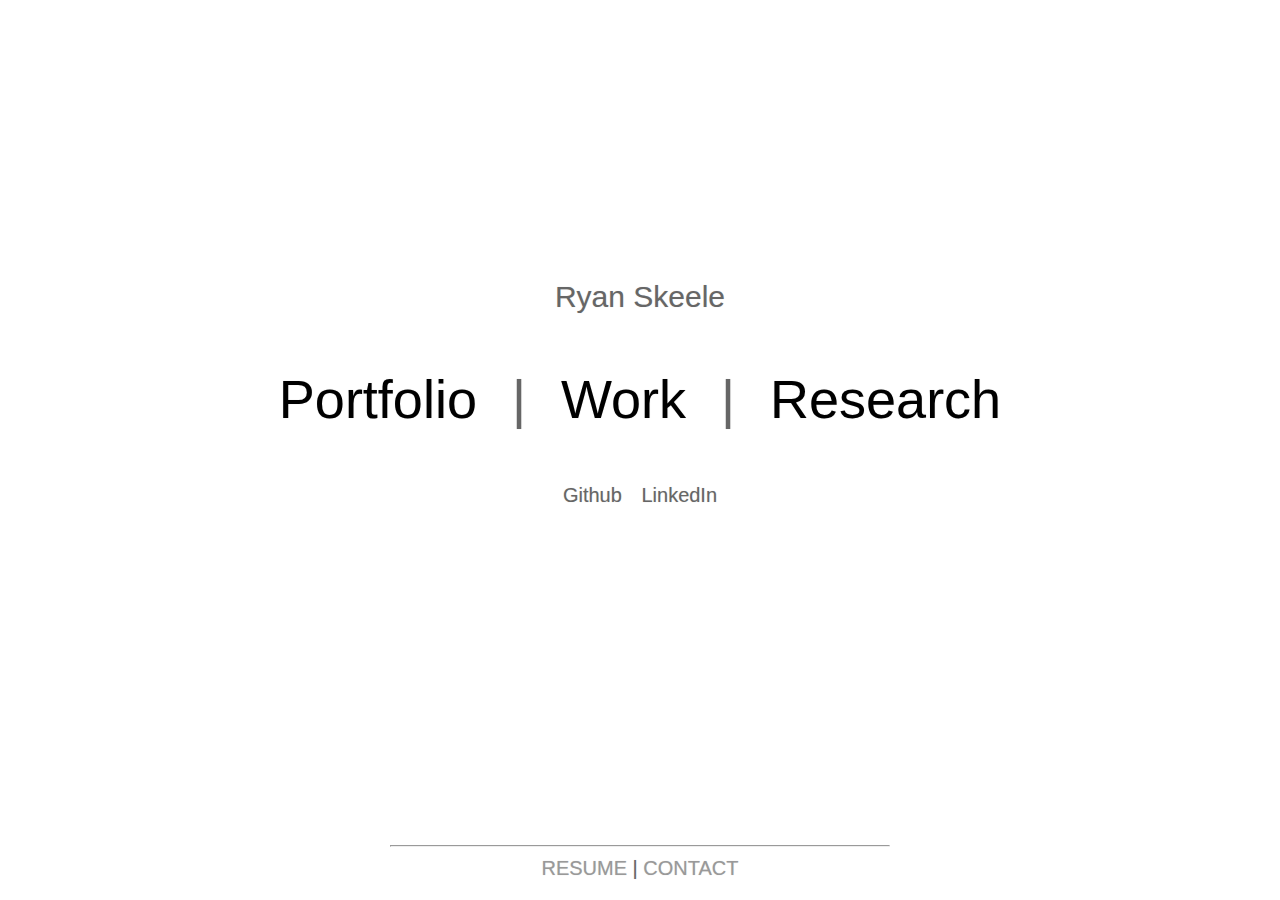
<file: index.html>
<html>

<head>
<title> Ryan Skeele</title>
<link rel="stylesheet" href="css/index.css" >
<link rel="shortcut icon" type="image/x-icon" href="favicon.ico" />
</head>

<body>

<div class="block">
  <p id="name"><a href="projects/about.html" class="titlelink"</a>Ryan Skeele</p>

  <p id="projlist">
    <a href="projects/project.html">Portfolio</a> |
    <a href="projects/work.html">Work</a> |
    <a href="projects/research.html">Research</a>
  </p>

  <p id="slogan"> <a href="https://www.github.com/skeel3r" class="sublink">Github<a> <a href="https://www.linkedin.com/in/ryan-skeele-13067466" class="sublink">LinkedIn</a></p>

  <div class="subblock">
  </div>
</div>

<div id="footer">
	<hr>
	<a href="projects/resume.html">RESUME</a> | 
	<a href="projects/contact.html">CONTACT</a>
</div>
</html>
</file>
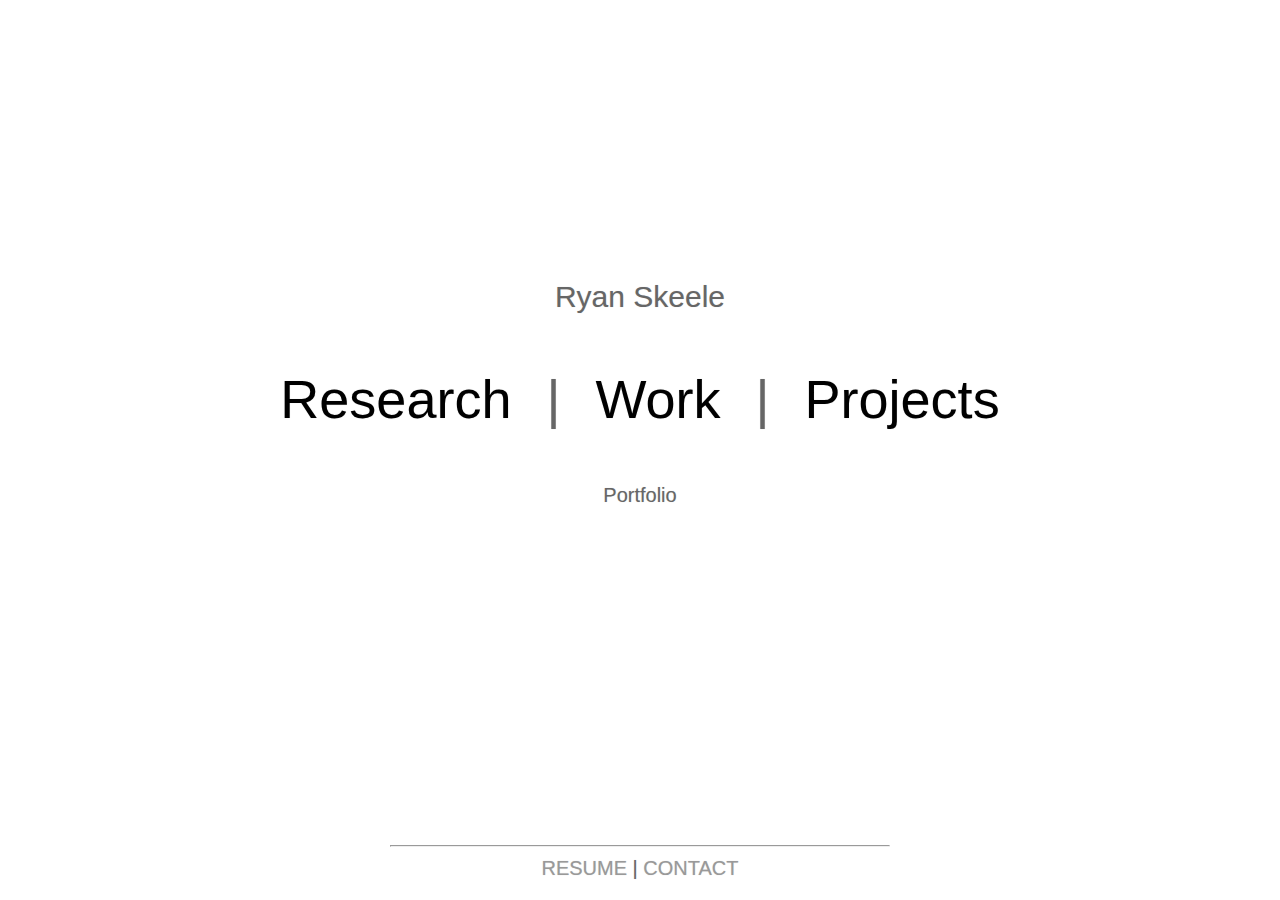
<file: portfolio.html>
<html>

<head>
<title>RS-Projects</title>
<link rel="stylesheet" href="css/index.css" >
<link rel="shortcut icon" type="image/x-icon" href="favicon.ico" />
</head>

<body>
<div class="block">
  <p id="name">Ryan Skeele</p>

  <p id="projlist">
     <a href="projects/research.html">Research</a>   |
     <a href="https://www.spectrumgeomatix.com">Work</a>   |
     <a href="projects/project.html">Projects</a>

  </p>

  <p id="slogan">Portfolio</p>

  <div class="subblock">
  </div>
</div>

<div id="footer">
	<hr>
	<a href="resume_2015.pdf">RESUME</a> | 
	<a href="business_card.pdf">CONTACT</a>
</div>
</html>
</file>
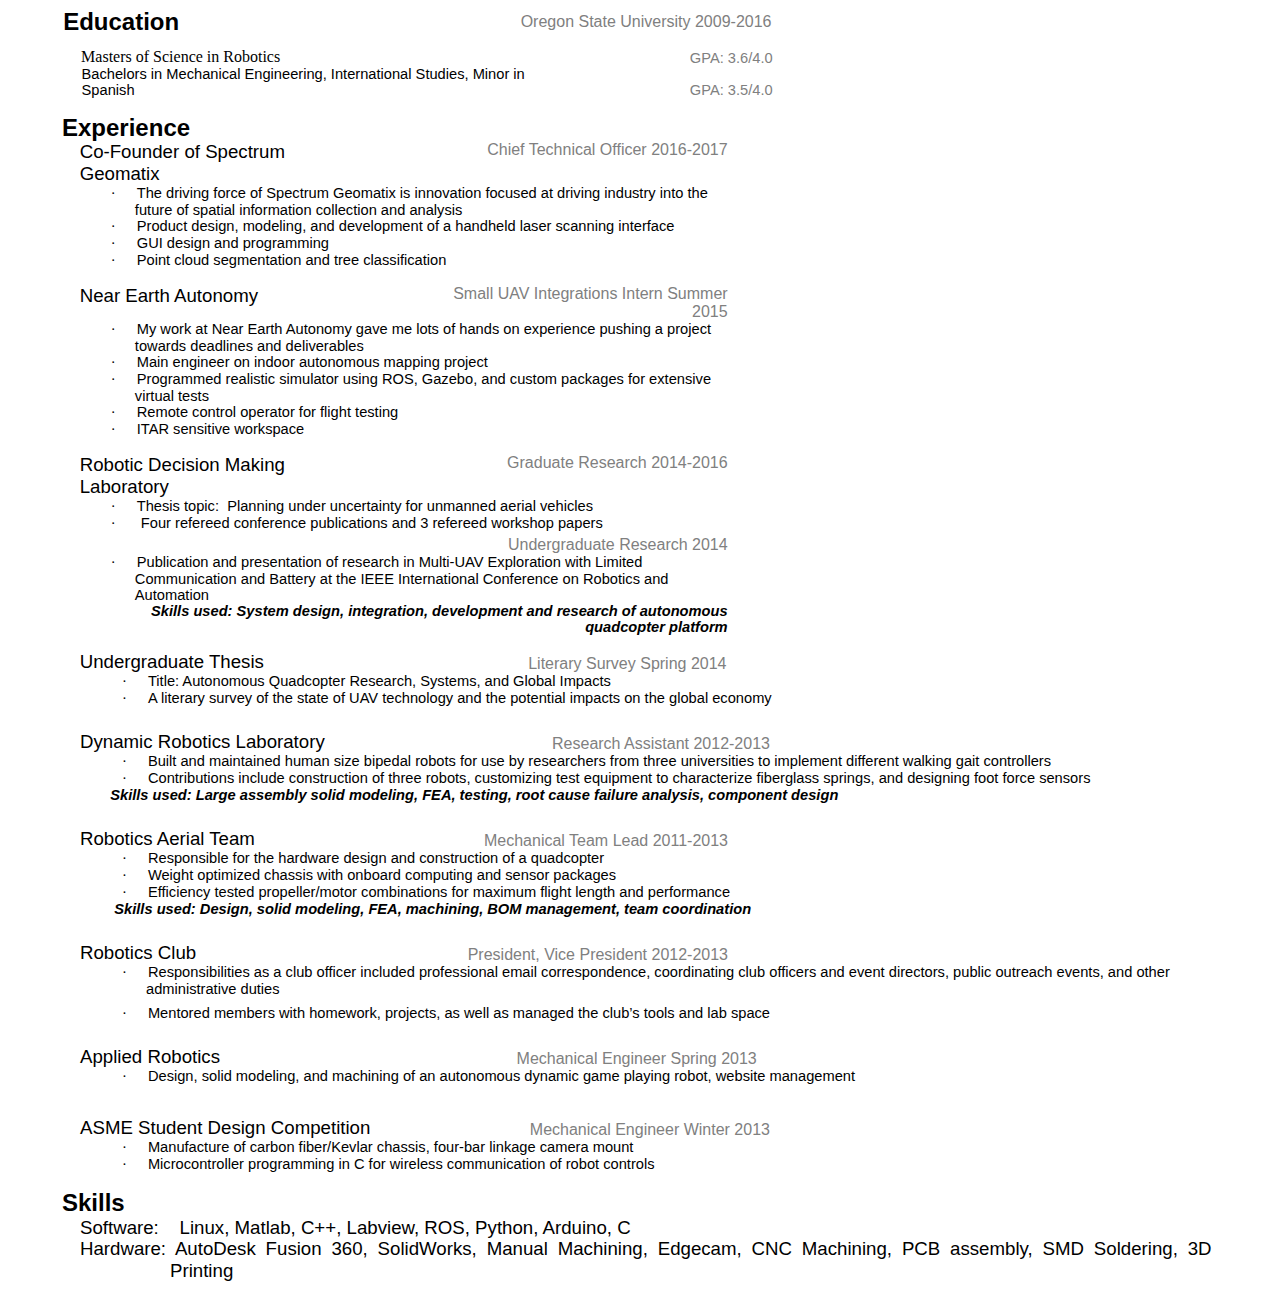
<file: resume_2017.htm>
<html xmlns:v="urn:schemas-microsoft-com:vml"
xmlns:o="urn:schemas-microsoft-com:office:office"
xmlns:w="urn:schemas-microsoft-com:office:word"
xmlns:m="http://schemas.microsoft.com/office/2004/12/omml"
xmlns="http://www.w3.org/TR/REC-html40">

<head>
<meta http-equiv=Content-Type content="text/html; charset=windows-1252">
<meta name=ProgId content=Word.Document>
<meta name=Generator content="Microsoft Word 15">
<meta name=Originator content="Microsoft Word 15">
<link rel=File-List href="resume_2017_files/filelist.xml">
<!--[if gte mso 9]><xml>
 <o:DocumentProperties>
  <o:Author>DRL-DaVinci</o:Author>
  <o:Template>Normal</o:Template>
  <o:LastAuthor>Skeele, Ryan Covey</o:LastAuthor>
  <o:Revision>3</o:Revision>
  <o:TotalTime>30</o:TotalTime>
  <o:LastPrinted>2017-04-13T09:36:00Z</o:LastPrinted>
  <o:Created>2017-04-13T09:37:00Z</o:Created>
  <o:LastSaved>2017-04-13T09:38:00Z</o:LastSaved>
  <o:Pages>2</o:Pages>
  <o:Words>508</o:Words>
  <o:Characters>2898</o:Characters>
  <o:Company>Hewlett-Packard</o:Company>
  <o:Lines>24</o:Lines>
  <o:Paragraphs>6</o:Paragraphs>
  <o:CharactersWithSpaces>3400</o:CharactersWithSpaces>
  <o:Version>16.00</o:Version>
 </o:DocumentProperties>
 <o:OfficeDocumentSettings>
  <o:AllowPNG/>
 </o:OfficeDocumentSettings>
</xml><![endif]-->
<link rel=dataStoreItem href="resume_2017_files/item0007.xml"
target="resume_2017_files/props008.xml">
<link rel=themeData href="resume_2017_files/themedata.thmx">
<link rel=colorSchemeMapping href="resume_2017_files/colorschememapping.xml">
<!--[if gte mso 9]><xml>
 <w:WordDocument>
  <w:View>Print</w:View>
  <w:Zoom>70</w:Zoom>
  <w:SpellingState>Clean</w:SpellingState>
  <w:GrammarState>Clean</w:GrammarState>
  <w:TrackMoves>false</w:TrackMoves>
  <w:TrackFormatting/>
  <w:PunctuationKerning/>
  <w:DrawingGridHorizontalSpacing>6 pt</w:DrawingGridHorizontalSpacing>
  <w:DisplayHorizontalDrawingGridEvery>2</w:DisplayHorizontalDrawingGridEvery>
  <w:DisplayVerticalDrawingGridEvery>2</w:DisplayVerticalDrawingGridEvery>
  <w:ValidateAgainstSchemas/>
  <w:SaveIfXMLInvalid>false</w:SaveIfXMLInvalid>
  <w:IgnoreMixedContent>false</w:IgnoreMixedContent>
  <w:AlwaysShowPlaceholderText>false</w:AlwaysShowPlaceholderText>
  <w:DoNotPromoteQF/>
  <w:LidThemeOther>EN-US</w:LidThemeOther>
  <w:LidThemeAsian>X-NONE</w:LidThemeAsian>
  <w:LidThemeComplexScript>X-NONE</w:LidThemeComplexScript>
  <w:Compatibility>
   <w:BreakWrappedTables/>
   <w:SnapToGridInCell/>
   <w:WrapTextWithPunct/>
   <w:UseAsianBreakRules/>
   <w:DontGrowAutofit/>
   <w:SplitPgBreakAndParaMark/>
   <w:EnableOpenTypeKerning/>
   <w:DontFlipMirrorIndents/>
   <w:OverrideTableStyleHps/>
  </w:Compatibility>
  <m:mathPr>
   <m:mathFont m:val="Cambria Math"/>
   <m:brkBin m:val="before"/>
   <m:brkBinSub m:val="&#45;-"/>
   <m:smallFrac m:val="off"/>
   <m:dispDef/>
   <m:lMargin m:val="0"/>
   <m:rMargin m:val="0"/>
   <m:defJc m:val="centerGroup"/>
   <m:wrapIndent m:val="1440"/>
   <m:intLim m:val="subSup"/>
   <m:naryLim m:val="undOvr"/>
  </m:mathPr></w:WordDocument>
</xml><![endif]--><!--[if gte mso 9]><xml>
 <w:LatentStyles DefLockedState="false" DefUnhideWhenUsed="false"
  DefSemiHidden="false" DefQFormat="false" DefPriority="99"
  LatentStyleCount="374">
  <w:LsdException Locked="false" Priority="0" QFormat="true" Name="Normal"/>
  <w:LsdException Locked="false" Priority="9" QFormat="true" Name="heading 1"/>
  <w:LsdException Locked="false" Priority="9" SemiHidden="true"
   UnhideWhenUsed="true" QFormat="true" Name="heading 2"/>
  <w:LsdException Locked="false" Priority="9" SemiHidden="true"
   UnhideWhenUsed="true" QFormat="true" Name="heading 3"/>
  <w:LsdException Locked="false" Priority="9" SemiHidden="true"
   UnhideWhenUsed="true" QFormat="true" Name="heading 4"/>
  <w:LsdException Locked="false" Priority="9" SemiHidden="true"
   UnhideWhenUsed="true" QFormat="true" Name="heading 5"/>
  <w:LsdException Locked="false" Priority="9" SemiHidden="true"
   UnhideWhenUsed="true" QFormat="true" Name="heading 6"/>
  <w:LsdException Locked="false" Priority="9" SemiHidden="true"
   UnhideWhenUsed="true" QFormat="true" Name="heading 7"/>
  <w:LsdException Locked="false" Priority="9" SemiHidden="true"
   UnhideWhenUsed="true" QFormat="true" Name="heading 8"/>
  <w:LsdException Locked="false" Priority="9" SemiHidden="true"
   UnhideWhenUsed="true" QFormat="true" Name="heading 9"/>
  <w:LsdException Locked="false" SemiHidden="true" UnhideWhenUsed="true"
   Name="index 1"/>
  <w:LsdException Locked="false" SemiHidden="true" UnhideWhenUsed="true"
   Name="index 2"/>
  <w:LsdException Locked="false" SemiHidden="true" UnhideWhenUsed="true"
   Name="index 3"/>
  <w:LsdException Locked="false" SemiHidden="true" UnhideWhenUsed="true"
   Name="index 4"/>
  <w:LsdException Locked="false" SemiHidden="true" UnhideWhenUsed="true"
   Name="index 5"/>
  <w:LsdException Locked="false" SemiHidden="true" UnhideWhenUsed="true"
   Name="index 6"/>
  <w:LsdException Locked="false" SemiHidden="true" UnhideWhenUsed="true"
   Name="index 7"/>
  <w:LsdException Locked="false" SemiHidden="true" UnhideWhenUsed="true"
   Name="index 8"/>
  <w:LsdException Locked="false" SemiHidden="true" UnhideWhenUsed="true"
   Name="index 9"/>
  <w:LsdException Locked="false" Priority="39" SemiHidden="true"
   UnhideWhenUsed="true" Name="toc 1"/>
  <w:LsdException Locked="false" Priority="39" SemiHidden="true"
   UnhideWhenUsed="true" Name="toc 2"/>
  <w:LsdException Locked="false" Priority="39" SemiHidden="true"
   UnhideWhenUsed="true" Name="toc 3"/>
  <w:LsdException Locked="false" Priority="39" SemiHidden="true"
   UnhideWhenUsed="true" Name="toc 4"/>
  <w:LsdException Locked="false" Priority="39" SemiHidden="true"
   UnhideWhenUsed="true" Name="toc 5"/>
  <w:LsdException Locked="false" Priority="39" SemiHidden="true"
   UnhideWhenUsed="true" Name="toc 6"/>
  <w:LsdException Locked="false" Priority="39" SemiHidden="true"
   UnhideWhenUsed="true" Name="toc 7"/>
  <w:LsdException Locked="false" Priority="39" SemiHidden="true"
   UnhideWhenUsed="true" Name="toc 8"/>
  <w:LsdException Locked="false" Priority="39" SemiHidden="true"
   UnhideWhenUsed="true" Name="toc 9"/>
  <w:LsdException Locked="false" SemiHidden="true" UnhideWhenUsed="true"
   Name="Normal Indent"/>
  <w:LsdException Locked="false" SemiHidden="true" UnhideWhenUsed="true"
   Name="footnote text"/>
  <w:LsdException Locked="false" SemiHidden="true" UnhideWhenUsed="true"
   Name="annotation text"/>
  <w:LsdException Locked="false" SemiHidden="true" UnhideWhenUsed="true"
   Name="header"/>
  <w:LsdException Locked="false" SemiHidden="true" UnhideWhenUsed="true"
   Name="footer"/>
  <w:LsdException Locked="false" SemiHidden="true" UnhideWhenUsed="true"
   Name="index heading"/>
  <w:LsdException Locked="false" Priority="35" SemiHidden="true"
   UnhideWhenUsed="true" QFormat="true" Name="caption"/>
  <w:LsdException Locked="false" SemiHidden="true" UnhideWhenUsed="true"
   Name="table of figures"/>
  <w:LsdException Locked="false" SemiHidden="true" UnhideWhenUsed="true"
   Name="envelope address"/>
  <w:LsdException Locked="false" SemiHidden="true" UnhideWhenUsed="true"
   Name="envelope return"/>
  <w:LsdException Locked="false" SemiHidden="true" UnhideWhenUsed="true"
   Name="footnote reference"/>
  <w:LsdException Locked="false" SemiHidden="true" UnhideWhenUsed="true"
   Name="annotation reference"/>
  <w:LsdException Locked="false" SemiHidden="true" UnhideWhenUsed="true"
   Name="line number"/>
  <w:LsdException Locked="false" SemiHidden="true" UnhideWhenUsed="true"
   Name="page number"/>
  <w:LsdException Locked="false" SemiHidden="true" UnhideWhenUsed="true"
   Name="endnote reference"/>
  <w:LsdException Locked="false" SemiHidden="true" UnhideWhenUsed="true"
   Name="endnote text"/>
  <w:LsdException Locked="false" SemiHidden="true" UnhideWhenUsed="true"
   Name="table of authorities"/>
  <w:LsdException Locked="false" SemiHidden="true" UnhideWhenUsed="true"
   Name="macro"/>
  <w:LsdException Locked="false" SemiHidden="true" UnhideWhenUsed="true"
   Name="toa heading"/>
  <w:LsdException Locked="false" SemiHidden="true" UnhideWhenUsed="true"
   Name="List"/>
  <w:LsdException Locked="false" SemiHidden="true" UnhideWhenUsed="true"
   Name="List Bullet"/>
  <w:LsdException Locked="false" SemiHidden="true" UnhideWhenUsed="true"
   Name="List Number"/>
  <w:LsdException Locked="false" SemiHidden="true" UnhideWhenUsed="true"
   Name="List 2"/>
  <w:LsdException Locked="false" SemiHidden="true" UnhideWhenUsed="true"
   Name="List 3"/>
  <w:LsdException Locked="false" SemiHidden="true" UnhideWhenUsed="true"
   Name="List 4"/>
  <w:LsdException Locked="false" SemiHidden="true" UnhideWhenUsed="true"
   Name="List 5"/>
  <w:LsdException Locked="false" SemiHidden="true" UnhideWhenUsed="true"
   Name="List Bullet 2"/>
  <w:LsdException Locked="false" SemiHidden="true" UnhideWhenUsed="true"
   Name="List Bullet 3"/>
  <w:LsdException Locked="false" SemiHidden="true" UnhideWhenUsed="true"
   Name="List Bullet 4"/>
  <w:LsdException Locked="false" SemiHidden="true" UnhideWhenUsed="true"
   Name="List Bullet 5"/>
  <w:LsdException Locked="false" SemiHidden="true" UnhideWhenUsed="true"
   Name="List Number 2"/>
  <w:LsdException Locked="false" SemiHidden="true" UnhideWhenUsed="true"
   Name="List Number 3"/>
  <w:LsdException Locked="false" SemiHidden="true" UnhideWhenUsed="true"
   Name="List Number 4"/>
  <w:LsdException Locked="false" SemiHidden="true" UnhideWhenUsed="true"
   Name="List Number 5"/>
  <w:LsdException Locked="false" Priority="10" QFormat="true" Name="Title"/>
  <w:LsdException Locked="false" SemiHidden="true" UnhideWhenUsed="true"
   Name="Closing"/>
  <w:LsdException Locked="false" SemiHidden="true" UnhideWhenUsed="true"
   Name="Signature"/>
  <w:LsdException Locked="false" Priority="1" SemiHidden="true"
   UnhideWhenUsed="true" Name="Default Paragraph Font"/>
  <w:LsdException Locked="false" SemiHidden="true" UnhideWhenUsed="true"
   Name="Body Text"/>
  <w:LsdException Locked="false" SemiHidden="true" UnhideWhenUsed="true"
   Name="Body Text Indent"/>
  <w:LsdException Locked="false" SemiHidden="true" UnhideWhenUsed="true"
   Name="List Continue"/>
  <w:LsdException Locked="false" SemiHidden="true" UnhideWhenUsed="true"
   Name="List Continue 2"/>
  <w:LsdException Locked="false" SemiHidden="true" UnhideWhenUsed="true"
   Name="List Continue 3"/>
  <w:LsdException Locked="false" SemiHidden="true" UnhideWhenUsed="true"
   Name="List Continue 4"/>
  <w:LsdException Locked="false" SemiHidden="true" UnhideWhenUsed="true"
   Name="List Continue 5"/>
  <w:LsdException Locked="false" SemiHidden="true" UnhideWhenUsed="true"
   Name="Message Header"/>
  <w:LsdException Locked="false" Priority="11" QFormat="true" Name="Subtitle"/>
  <w:LsdException Locked="false" SemiHidden="true" UnhideWhenUsed="true"
   Name="Salutation"/>
  <w:LsdException Locked="false" SemiHidden="true" UnhideWhenUsed="true"
   Name="Date"/>
  <w:LsdException Locked="false" SemiHidden="true" UnhideWhenUsed="true"
   Name="Body Text First Indent"/>
  <w:LsdException Locked="false" SemiHidden="true" UnhideWhenUsed="true"
   Name="Body Text First Indent 2"/>
  <w:LsdException Locked="false" SemiHidden="true" UnhideWhenUsed="true"
   Name="Note Heading"/>
  <w:LsdException Locked="false" SemiHidden="true" UnhideWhenUsed="true"
   Name="Body Text 2"/>
  <w:LsdException Locked="false" SemiHidden="true" UnhideWhenUsed="true"
   Name="Body Text 3"/>
  <w:LsdException Locked="false" SemiHidden="true" UnhideWhenUsed="true"
   Name="Body Text Indent 2"/>
  <w:LsdException Locked="false" SemiHidden="true" UnhideWhenUsed="true"
   Name="Body Text Indent 3"/>
  <w:LsdException Locked="false" SemiHidden="true" UnhideWhenUsed="true"
   Name="Block Text"/>
  <w:LsdException Locked="false" SemiHidden="true" UnhideWhenUsed="true"
   Name="Hyperlink"/>
  <w:LsdException Locked="false" SemiHidden="true" UnhideWhenUsed="true"
   Name="FollowedHyperlink"/>
  <w:LsdException Locked="false" Priority="22" QFormat="true" Name="Strong"/>
  <w:LsdException Locked="false" Priority="20" QFormat="true" Name="Emphasis"/>
  <w:LsdException Locked="false" SemiHidden="true" UnhideWhenUsed="true"
   Name="Document Map"/>
  <w:LsdException Locked="false" SemiHidden="true" UnhideWhenUsed="true"
   Name="Plain Text"/>
  <w:LsdException Locked="false" SemiHidden="true" UnhideWhenUsed="true"
   Name="E-mail Signature"/>
  <w:LsdException Locked="false" SemiHidden="true" UnhideWhenUsed="true"
   Name="HTML Top of Form"/>
  <w:LsdException Locked="false" SemiHidden="true" UnhideWhenUsed="true"
   Name="HTML Bottom of Form"/>
  <w:LsdException Locked="false" SemiHidden="true" UnhideWhenUsed="true"
   Name="Normal (Web)"/>
  <w:LsdException Locked="false" SemiHidden="true" UnhideWhenUsed="true"
   Name="HTML Acronym"/>
  <w:LsdException Locked="false" SemiHidden="true" UnhideWhenUsed="true"
   Name="HTML Address"/>
  <w:LsdException Locked="false" SemiHidden="true" UnhideWhenUsed="true"
   Name="HTML Cite"/>
  <w:LsdException Locked="false" SemiHidden="true" UnhideWhenUsed="true"
   Name="HTML Code"/>
  <w:LsdException Locked="false" SemiHidden="true" UnhideWhenUsed="true"
   Name="HTML Definition"/>
  <w:LsdException Locked="false" SemiHidden="true" UnhideWhenUsed="true"
   Name="HTML Keyboard"/>
  <w:LsdException Locked="false" SemiHidden="true" UnhideWhenUsed="true"
   Name="HTML Preformatted"/>
  <w:LsdException Locked="false" SemiHidden="true" UnhideWhenUsed="true"
   Name="HTML Sample"/>
  <w:LsdException Locked="false" SemiHidden="true" UnhideWhenUsed="true"
   Name="HTML Typewriter"/>
  <w:LsdException Locked="false" SemiHidden="true" UnhideWhenUsed="true"
   Name="HTML Variable"/>
  <w:LsdException Locked="false" SemiHidden="true" UnhideWhenUsed="true"
   Name="Normal Table"/>
  <w:LsdException Locked="false" SemiHidden="true" UnhideWhenUsed="true"
   Name="annotation subject"/>
  <w:LsdException Locked="false" SemiHidden="true" UnhideWhenUsed="true"
   Name="No List"/>
  <w:LsdException Locked="false" SemiHidden="true" UnhideWhenUsed="true"
   Name="Outline List 1"/>
  <w:LsdException Locked="false" SemiHidden="true" UnhideWhenUsed="true"
   Name="Outline List 2"/>
  <w:LsdException Locked="false" SemiHidden="true" UnhideWhenUsed="true"
   Name="Outline List 3"/>
  <w:LsdException Locked="false" SemiHidden="true" UnhideWhenUsed="true"
   Name="Table Simple 1"/>
  <w:LsdException Locked="false" SemiHidden="true" UnhideWhenUsed="true"
   Name="Table Simple 2"/>
  <w:LsdException Locked="false" SemiHidden="true" UnhideWhenUsed="true"
   Name="Table Simple 3"/>
  <w:LsdException Locked="false" SemiHidden="true" UnhideWhenUsed="true"
   Name="Table Classic 1"/>
  <w:LsdException Locked="false" SemiHidden="true" UnhideWhenUsed="true"
   Name="Table Classic 2"/>
  <w:LsdException Locked="false" SemiHidden="true" UnhideWhenUsed="true"
   Name="Table Classic 3"/>
  <w:LsdException Locked="false" SemiHidden="true" UnhideWhenUsed="true"
   Name="Table Classic 4"/>
  <w:LsdException Locked="false" SemiHidden="true" UnhideWhenUsed="true"
   Name="Table Colorful 1"/>
  <w:LsdException Locked="false" SemiHidden="true" UnhideWhenUsed="true"
   Name="Table Colorful 2"/>
  <w:LsdException Locked="false" SemiHidden="true" UnhideWhenUsed="true"
   Name="Table Colorful 3"/>
  <w:LsdException Locked="false" SemiHidden="true" UnhideWhenUsed="true"
   Name="Table Columns 1"/>
  <w:LsdException Locked="false" SemiHidden="true" UnhideWhenUsed="true"
   Name="Table Columns 2"/>
  <w:LsdException Locked="false" SemiHidden="true" UnhideWhenUsed="true"
   Name="Table Columns 3"/>
  <w:LsdException Locked="false" SemiHidden="true" UnhideWhenUsed="true"
   Name="Table Columns 4"/>
  <w:LsdException Locked="false" SemiHidden="true" UnhideWhenUsed="true"
   Name="Table Columns 5"/>
  <w:LsdException Locked="false" SemiHidden="true" UnhideWhenUsed="true"
   Name="Table Grid 1"/>
  <w:LsdException Locked="false" SemiHidden="true" UnhideWhenUsed="true"
   Name="Table Grid 2"/>
  <w:LsdException Locked="false" SemiHidden="true" UnhideWhenUsed="true"
   Name="Table Grid 3"/>
  <w:LsdException Locked="false" SemiHidden="true" UnhideWhenUsed="true"
   Name="Table Grid 4"/>
  <w:LsdException Locked="false" SemiHidden="true" UnhideWhenUsed="true"
   Name="Table Grid 5"/>
  <w:LsdException Locked="false" SemiHidden="true" UnhideWhenUsed="true"
   Name="Table Grid 6"/>
  <w:LsdException Locked="false" SemiHidden="true" UnhideWhenUsed="true"
   Name="Table Grid 7"/>
  <w:LsdException Locked="false" SemiHidden="true" UnhideWhenUsed="true"
   Name="Table Grid 8"/>
  <w:LsdException Locked="false" SemiHidden="true" UnhideWhenUsed="true"
   Name="Table List 1"/>
  <w:LsdException Locked="false" SemiHidden="true" UnhideWhenUsed="true"
   Name="Table List 2"/>
  <w:LsdException Locked="false" SemiHidden="true" UnhideWhenUsed="true"
   Name="Table List 3"/>
  <w:LsdException Locked="false" SemiHidden="true" UnhideWhenUsed="true"
   Name="Table List 4"/>
  <w:LsdException Locked="false" SemiHidden="true" UnhideWhenUsed="true"
   Name="Table List 5"/>
  <w:LsdException Locked="false" SemiHidden="true" UnhideWhenUsed="true"
   Name="Table List 6"/>
  <w:LsdException Locked="false" SemiHidden="true" UnhideWhenUsed="true"
   Name="Table List 7"/>
  <w:LsdException Locked="false" SemiHidden="true" UnhideWhenUsed="true"
   Name="Table List 8"/>
  <w:LsdException Locked="false" SemiHidden="true" UnhideWhenUsed="true"
   Name="Table 3D effects 1"/>
  <w:LsdException Locked="false" SemiHidden="true" UnhideWhenUsed="true"
   Name="Table 3D effects 2"/>
  <w:LsdException Locked="false" SemiHidden="true" UnhideWhenUsed="true"
   Name="Table 3D effects 3"/>
  <w:LsdException Locked="false" SemiHidden="true" UnhideWhenUsed="true"
   Name="Table Contemporary"/>
  <w:LsdException Locked="false" SemiHidden="true" UnhideWhenUsed="true"
   Name="Table Elegant"/>
  <w:LsdException Locked="false" SemiHidden="true" UnhideWhenUsed="true"
   Name="Table Professional"/>
  <w:LsdException Locked="false" SemiHidden="true" UnhideWhenUsed="true"
   Name="Table Subtle 1"/>
  <w:LsdException Locked="false" SemiHidden="true" UnhideWhenUsed="true"
   Name="Table Subtle 2"/>
  <w:LsdException Locked="false" SemiHidden="true" UnhideWhenUsed="true"
   Name="Table Web 1"/>
  <w:LsdException Locked="false" SemiHidden="true" UnhideWhenUsed="true"
   Name="Table Web 2"/>
  <w:LsdException Locked="false" SemiHidden="true" UnhideWhenUsed="true"
   Name="Table Web 3"/>
  <w:LsdException Locked="false" SemiHidden="true" UnhideWhenUsed="true"
   Name="Balloon Text"/>
  <w:LsdException Locked="false" Priority="59" Name="Table Grid"/>
  <w:LsdException Locked="false" SemiHidden="true" UnhideWhenUsed="true"
   Name="Table Theme"/>
  <w:LsdException Locked="false" SemiHidden="true" Name="Placeholder Text"/>
  <w:LsdException Locked="false" Priority="1" QFormat="true" Name="No Spacing"/>
  <w:LsdException Locked="false" Priority="60" Name="Light Shading"/>
  <w:LsdException Locked="false" Priority="61" Name="Light List"/>
  <w:LsdException Locked="false" Priority="62" Name="Light Grid"/>
  <w:LsdException Locked="false" Priority="63" Name="Medium Shading 1"/>
  <w:LsdException Locked="false" Priority="64" Name="Medium Shading 2"/>
  <w:LsdException Locked="false" Priority="65" Name="Medium List 1"/>
  <w:LsdException Locked="false" Priority="66" Name="Medium List 2"/>
  <w:LsdException Locked="false" Priority="67" Name="Medium Grid 1"/>
  <w:LsdException Locked="false" Priority="68" Name="Medium Grid 2"/>
  <w:LsdException Locked="false" Priority="69" Name="Medium Grid 3"/>
  <w:LsdException Locked="false" Priority="70" Name="Dark List"/>
  <w:LsdException Locked="false" Priority="71" Name="Colorful Shading"/>
  <w:LsdException Locked="false" Priority="72" Name="Colorful List"/>
  <w:LsdException Locked="false" Priority="73" Name="Colorful Grid"/>
  <w:LsdException Locked="false" Priority="60" Name="Light Shading Accent 1"/>
  <w:LsdException Locked="false" Priority="61" Name="Light List Accent 1"/>
  <w:LsdException Locked="false" Priority="62" Name="Light Grid Accent 1"/>
  <w:LsdException Locked="false" Priority="63" Name="Medium Shading 1 Accent 1"/>
  <w:LsdException Locked="false" Priority="64" Name="Medium Shading 2 Accent 1"/>
  <w:LsdException Locked="false" Priority="65" Name="Medium List 1 Accent 1"/>
  <w:LsdException Locked="false" SemiHidden="true" Name="Revision"/>
  <w:LsdException Locked="false" Priority="34" QFormat="true"
   Name="List Paragraph"/>
  <w:LsdException Locked="false" Priority="29" QFormat="true" Name="Quote"/>
  <w:LsdException Locked="false" Priority="30" QFormat="true"
   Name="Intense Quote"/>
  <w:LsdException Locked="false" Priority="66" Name="Medium List 2 Accent 1"/>
  <w:LsdException Locked="false" Priority="67" Name="Medium Grid 1 Accent 1"/>
  <w:LsdException Locked="false" Priority="68" Name="Medium Grid 2 Accent 1"/>
  <w:LsdException Locked="false" Priority="69" Name="Medium Grid 3 Accent 1"/>
  <w:LsdException Locked="false" Priority="70" Name="Dark List Accent 1"/>
  <w:LsdException Locked="false" Priority="71" Name="Colorful Shading Accent 1"/>
  <w:LsdException Locked="false" Priority="72" Name="Colorful List Accent 1"/>
  <w:LsdException Locked="false" Priority="73" Name="Colorful Grid Accent 1"/>
  <w:LsdException Locked="false" Priority="60" Name="Light Shading Accent 2"/>
  <w:LsdException Locked="false" Priority="61" Name="Light List Accent 2"/>
  <w:LsdException Locked="false" Priority="62" Name="Light Grid Accent 2"/>
  <w:LsdException Locked="false" Priority="63" Name="Medium Shading 1 Accent 2"/>
  <w:LsdException Locked="false" Priority="64" Name="Medium Shading 2 Accent 2"/>
  <w:LsdException Locked="false" Priority="65" Name="Medium List 1 Accent 2"/>
  <w:LsdException Locked="false" Priority="66" Name="Medium List 2 Accent 2"/>
  <w:LsdException Locked="false" Priority="67" Name="Medium Grid 1 Accent 2"/>
  <w:LsdException Locked="false" Priority="68" Name="Medium Grid 2 Accent 2"/>
  <w:LsdException Locked="false" Priority="69" Name="Medium Grid 3 Accent 2"/>
  <w:LsdException Locked="false" Priority="70" Name="Dark List Accent 2"/>
  <w:LsdException Locked="false" Priority="71" Name="Colorful Shading Accent 2"/>
  <w:LsdException Locked="false" Priority="72" Name="Colorful List Accent 2"/>
  <w:LsdException Locked="false" Priority="73" Name="Colorful Grid Accent 2"/>
  <w:LsdException Locked="false" Priority="60" Name="Light Shading Accent 3"/>
  <w:LsdException Locked="false" Priority="61" Name="Light List Accent 3"/>
  <w:LsdException Locked="false" Priority="62" Name="Light Grid Accent 3"/>
  <w:LsdException Locked="false" Priority="63" Name="Medium Shading 1 Accent 3"/>
  <w:LsdException Locked="false" Priority="64" Name="Medium Shading 2 Accent 3"/>
  <w:LsdException Locked="false" Priority="65" Name="Medium List 1 Accent 3"/>
  <w:LsdException Locked="false" Priority="66" Name="Medium List 2 Accent 3"/>
  <w:LsdException Locked="false" Priority="67" Name="Medium Grid 1 Accent 3"/>
  <w:LsdException Locked="false" Priority="68" Name="Medium Grid 2 Accent 3"/>
  <w:LsdException Locked="false" Priority="69" Name="Medium Grid 3 Accent 3"/>
  <w:LsdException Locked="false" Priority="70" Name="Dark List Accent 3"/>
  <w:LsdException Locked="false" Priority="71" Name="Colorful Shading Accent 3"/>
  <w:LsdException Locked="false" Priority="72" Name="Colorful List Accent 3"/>
  <w:LsdException Locked="false" Priority="73" Name="Colorful Grid Accent 3"/>
  <w:LsdException Locked="false" Priority="60" Name="Light Shading Accent 4"/>
  <w:LsdException Locked="false" Priority="61" Name="Light List Accent 4"/>
  <w:LsdException Locked="false" Priority="62" Name="Light Grid Accent 4"/>
  <w:LsdException Locked="false" Priority="63" Name="Medium Shading 1 Accent 4"/>
  <w:LsdException Locked="false" Priority="64" Name="Medium Shading 2 Accent 4"/>
  <w:LsdException Locked="false" Priority="65" Name="Medium List 1 Accent 4"/>
  <w:LsdException Locked="false" Priority="66" Name="Medium List 2 Accent 4"/>
  <w:LsdException Locked="false" Priority="67" Name="Medium Grid 1 Accent 4"/>
  <w:LsdException Locked="false" Priority="68" Name="Medium Grid 2 Accent 4"/>
  <w:LsdException Locked="false" Priority="69" Name="Medium Grid 3 Accent 4"/>
  <w:LsdException Locked="false" Priority="70" Name="Dark List Accent 4"/>
  <w:LsdException Locked="false" Priority="71" Name="Colorful Shading Accent 4"/>
  <w:LsdException Locked="false" Priority="72" Name="Colorful List Accent 4"/>
  <w:LsdException Locked="false" Priority="73" Name="Colorful Grid Accent 4"/>
  <w:LsdException Locked="false" Priority="60" Name="Light Shading Accent 5"/>
  <w:LsdException Locked="false" Priority="61" Name="Light List Accent 5"/>
  <w:LsdException Locked="false" Priority="62" Name="Light Grid Accent 5"/>
  <w:LsdException Locked="false" Priority="63" Name="Medium Shading 1 Accent 5"/>
  <w:LsdException Locked="false" Priority="64" Name="Medium Shading 2 Accent 5"/>
  <w:LsdException Locked="false" Priority="65" Name="Medium List 1 Accent 5"/>
  <w:LsdException Locked="false" Priority="66" Name="Medium List 2 Accent 5"/>
  <w:LsdException Locked="false" Priority="67" Name="Medium Grid 1 Accent 5"/>
  <w:LsdException Locked="false" Priority="68" Name="Medium Grid 2 Accent 5"/>
  <w:LsdException Locked="false" Priority="69" Name="Medium Grid 3 Accent 5"/>
  <w:LsdException Locked="false" Priority="70" Name="Dark List Accent 5"/>
  <w:LsdException Locked="false" Priority="71" Name="Colorful Shading Accent 5"/>
  <w:LsdException Locked="false" Priority="72" Name="Colorful List Accent 5"/>
  <w:LsdException Locked="false" Priority="73" Name="Colorful Grid Accent 5"/>
  <w:LsdException Locked="false" Priority="60" Name="Light Shading Accent 6"/>
  <w:LsdException Locked="false" Priority="61" Name="Light List Accent 6"/>
  <w:LsdException Locked="false" Priority="62" Name="Light Grid Accent 6"/>
  <w:LsdException Locked="false" Priority="63" Name="Medium Shading 1 Accent 6"/>
  <w:LsdException Locked="false" Priority="64" Name="Medium Shading 2 Accent 6"/>
  <w:LsdException Locked="false" Priority="65" Name="Medium List 1 Accent 6"/>
  <w:LsdException Locked="false" Priority="66" Name="Medium List 2 Accent 6"/>
  <w:LsdException Locked="false" Priority="67" Name="Medium Grid 1 Accent 6"/>
  <w:LsdException Locked="false" Priority="68" Name="Medium Grid 2 Accent 6"/>
  <w:LsdException Locked="false" Priority="69" Name="Medium Grid 3 Accent 6"/>
  <w:LsdException Locked="false" Priority="70" Name="Dark List Accent 6"/>
  <w:LsdException Locked="false" Priority="71" Name="Colorful Shading Accent 6"/>
  <w:LsdException Locked="false" Priority="72" Name="Colorful List Accent 6"/>
  <w:LsdException Locked="false" Priority="73" Name="Colorful Grid Accent 6"/>
  <w:LsdException Locked="false" Priority="19" QFormat="true"
   Name="Subtle Emphasis"/>
  <w:LsdException Locked="false" Priority="21" QFormat="true"
   Name="Intense Emphasis"/>
  <w:LsdException Locked="false" Priority="31" QFormat="true"
   Name="Subtle Reference"/>
  <w:LsdException Locked="false" Priority="32" QFormat="true"
   Name="Intense Reference"/>
  <w:LsdException Locked="false" Priority="33" QFormat="true" Name="Book Title"/>
  <w:LsdException Locked="false" Priority="37" SemiHidden="true"
   UnhideWhenUsed="true" Name="Bibliography"/>
  <w:LsdException Locked="false" Priority="39" SemiHidden="true"
   UnhideWhenUsed="true" QFormat="true" Name="TOC Heading"/>
  <w:LsdException Locked="false" Priority="41" Name="Plain Table 1"/>
  <w:LsdException Locked="false" Priority="42" Name="Plain Table 2"/>
  <w:LsdException Locked="false" Priority="43" Name="Plain Table 3"/>
  <w:LsdException Locked="false" Priority="44" Name="Plain Table 4"/>
  <w:LsdException Locked="false" Priority="45" Name="Plain Table 5"/>
  <w:LsdException Locked="false" Priority="40" Name="Grid Table Light"/>
  <w:LsdException Locked="false" Priority="46" Name="Grid Table 1 Light"/>
  <w:LsdException Locked="false" Priority="47" Name="Grid Table 2"/>
  <w:LsdException Locked="false" Priority="48" Name="Grid Table 3"/>
  <w:LsdException Locked="false" Priority="49" Name="Grid Table 4"/>
  <w:LsdException Locked="false" Priority="50" Name="Grid Table 5 Dark"/>
  <w:LsdException Locked="false" Priority="51" Name="Grid Table 6 Colorful"/>
  <w:LsdException Locked="false" Priority="52" Name="Grid Table 7 Colorful"/>
  <w:LsdException Locked="false" Priority="46"
   Name="Grid Table 1 Light Accent 1"/>
  <w:LsdException Locked="false" Priority="47" Name="Grid Table 2 Accent 1"/>
  <w:LsdException Locked="false" Priority="48" Name="Grid Table 3 Accent 1"/>
  <w:LsdException Locked="false" Priority="49" Name="Grid Table 4 Accent 1"/>
  <w:LsdException Locked="false" Priority="50" Name="Grid Table 5 Dark Accent 1"/>
  <w:LsdException Locked="false" Priority="51"
   Name="Grid Table 6 Colorful Accent 1"/>
  <w:LsdException Locked="false" Priority="52"
   Name="Grid Table 7 Colorful Accent 1"/>
  <w:LsdException Locked="false" Priority="46"
   Name="Grid Table 1 Light Accent 2"/>
  <w:LsdException Locked="false" Priority="47" Name="Grid Table 2 Accent 2"/>
  <w:LsdException Locked="false" Priority="48" Name="Grid Table 3 Accent 2"/>
  <w:LsdException Locked="false" Priority="49" Name="Grid Table 4 Accent 2"/>
  <w:LsdException Locked="false" Priority="50" Name="Grid Table 5 Dark Accent 2"/>
  <w:LsdException Locked="false" Priority="51"
   Name="Grid Table 6 Colorful Accent 2"/>
  <w:LsdException Locked="false" Priority="52"
   Name="Grid Table 7 Colorful Accent 2"/>
  <w:LsdException Locked="false" Priority="46"
   Name="Grid Table 1 Light Accent 3"/>
  <w:LsdException Locked="false" Priority="47" Name="Grid Table 2 Accent 3"/>
  <w:LsdException Locked="false" Priority="48" Name="Grid Table 3 Accent 3"/>
  <w:LsdException Locked="false" Priority="49" Name="Grid Table 4 Accent 3"/>
  <w:LsdException Locked="false" Priority="50" Name="Grid Table 5 Dark Accent 3"/>
  <w:LsdException Locked="false" Priority="51"
   Name="Grid Table 6 Colorful Accent 3"/>
  <w:LsdException Locked="false" Priority="52"
   Name="Grid Table 7 Colorful Accent 3"/>
  <w:LsdException Locked="false" Priority="46"
   Name="Grid Table 1 Light Accent 4"/>
  <w:LsdException Locked="false" Priority="47" Name="Grid Table 2 Accent 4"/>
  <w:LsdException Locked="false" Priority="48" Name="Grid Table 3 Accent 4"/>
  <w:LsdException Locked="false" Priority="49" Name="Grid Table 4 Accent 4"/>
  <w:LsdException Locked="false" Priority="50" Name="Grid Table 5 Dark Accent 4"/>
  <w:LsdException Locked="false" Priority="51"
   Name="Grid Table 6 Colorful Accent 4"/>
  <w:LsdException Locked="false" Priority="52"
   Name="Grid Table 7 Colorful Accent 4"/>
  <w:LsdException Locked="false" Priority="46"
   Name="Grid Table 1 Light Accent 5"/>
  <w:LsdException Locked="false" Priority="47" Name="Grid Table 2 Accent 5"/>
  <w:LsdException Locked="false" Priority="48" Name="Grid Table 3 Accent 5"/>
  <w:LsdException Locked="false" Priority="49" Name="Grid Table 4 Accent 5"/>
  <w:LsdException Locked="false" Priority="50" Name="Grid Table 5 Dark Accent 5"/>
  <w:LsdException Locked="false" Priority="51"
   Name="Grid Table 6 Colorful Accent 5"/>
  <w:LsdException Locked="false" Priority="52"
   Name="Grid Table 7 Colorful Accent 5"/>
  <w:LsdException Locked="false" Priority="46"
   Name="Grid Table 1 Light Accent 6"/>
  <w:LsdException Locked="false" Priority="47" Name="Grid Table 2 Accent 6"/>
  <w:LsdException Locked="false" Priority="48" Name="Grid Table 3 Accent 6"/>
  <w:LsdException Locked="false" Priority="49" Name="Grid Table 4 Accent 6"/>
  <w:LsdException Locked="false" Priority="50" Name="Grid Table 5 Dark Accent 6"/>
  <w:LsdException Locked="false" Priority="51"
   Name="Grid Table 6 Colorful Accent 6"/>
  <w:LsdException Locked="false" Priority="52"
   Name="Grid Table 7 Colorful Accent 6"/>
  <w:LsdException Locked="false" Priority="46" Name="List Table 1 Light"/>
  <w:LsdException Locked="false" Priority="47" Name="List Table 2"/>
  <w:LsdException Locked="false" Priority="48" Name="List Table 3"/>
  <w:LsdException Locked="false" Priority="49" Name="List Table 4"/>
  <w:LsdException Locked="false" Priority="50" Name="List Table 5 Dark"/>
  <w:LsdException Locked="false" Priority="51" Name="List Table 6 Colorful"/>
  <w:LsdException Locked="false" Priority="52" Name="List Table 7 Colorful"/>
  <w:LsdException Locked="false" Priority="46"
   Name="List Table 1 Light Accent 1"/>
  <w:LsdException Locked="false" Priority="47" Name="List Table 2 Accent 1"/>
  <w:LsdException Locked="false" Priority="48" Name="List Table 3 Accent 1"/>
  <w:LsdException Locked="false" Priority="49" Name="List Table 4 Accent 1"/>
  <w:LsdException Locked="false" Priority="50" Name="List Table 5 Dark Accent 1"/>
  <w:LsdException Locked="false" Priority="51"
   Name="List Table 6 Colorful Accent 1"/>
  <w:LsdException Locked="false" Priority="52"
   Name="List Table 7 Colorful Accent 1"/>
  <w:LsdException Locked="false" Priority="46"
   Name="List Table 1 Light Accent 2"/>
  <w:LsdException Locked="false" Priority="47" Name="List Table 2 Accent 2"/>
  <w:LsdException Locked="false" Priority="48" Name="List Table 3 Accent 2"/>
  <w:LsdException Locked="false" Priority="49" Name="List Table 4 Accent 2"/>
  <w:LsdException Locked="false" Priority="50" Name="List Table 5 Dark Accent 2"/>
  <w:LsdException Locked="false" Priority="51"
   Name="List Table 6 Colorful Accent 2"/>
  <w:LsdException Locked="false" Priority="52"
   Name="List Table 7 Colorful Accent 2"/>
  <w:LsdException Locked="false" Priority="46"
   Name="List Table 1 Light Accent 3"/>
  <w:LsdException Locked="false" Priority="47" Name="List Table 2 Accent 3"/>
  <w:LsdException Locked="false" Priority="48" Name="List Table 3 Accent 3"/>
  <w:LsdException Locked="false" Priority="49" Name="List Table 4 Accent 3"/>
  <w:LsdException Locked="false" Priority="50" Name="List Table 5 Dark Accent 3"/>
  <w:LsdException Locked="false" Priority="51"
   Name="List Table 6 Colorful Accent 3"/>
  <w:LsdException Locked="false" Priority="52"
   Name="List Table 7 Colorful Accent 3"/>
  <w:LsdException Locked="false" Priority="46"
   Name="List Table 1 Light Accent 4"/>
  <w:LsdException Locked="false" Priority="47" Name="List Table 2 Accent 4"/>
  <w:LsdException Locked="false" Priority="48" Name="List Table 3 Accent 4"/>
  <w:LsdException Locked="false" Priority="49" Name="List Table 4 Accent 4"/>
  <w:LsdException Locked="false" Priority="50" Name="List Table 5 Dark Accent 4"/>
  <w:LsdException Locked="false" Priority="51"
   Name="List Table 6 Colorful Accent 4"/>
  <w:LsdException Locked="false" Priority="52"
   Name="List Table 7 Colorful Accent 4"/>
  <w:LsdException Locked="false" Priority="46"
   Name="List Table 1 Light Accent 5"/>
  <w:LsdException Locked="false" Priority="47" Name="List Table 2 Accent 5"/>
  <w:LsdException Locked="false" Priority="48" Name="List Table 3 Accent 5"/>
  <w:LsdException Locked="false" Priority="49" Name="List Table 4 Accent 5"/>
  <w:LsdException Locked="false" Priority="50" Name="List Table 5 Dark Accent 5"/>
  <w:LsdException Locked="false" Priority="51"
   Name="List Table 6 Colorful Accent 5"/>
  <w:LsdException Locked="false" Priority="52"
   Name="List Table 7 Colorful Accent 5"/>
  <w:LsdException Locked="false" Priority="46"
   Name="List Table 1 Light Accent 6"/>
  <w:LsdException Locked="false" Priority="47" Name="List Table 2 Accent 6"/>
  <w:LsdException Locked="false" Priority="48" Name="List Table 3 Accent 6"/>
  <w:LsdException Locked="false" Priority="49" Name="List Table 4 Accent 6"/>
  <w:LsdException Locked="false" Priority="50" Name="List Table 5 Dark Accent 6"/>
  <w:LsdException Locked="false" Priority="51"
   Name="List Table 6 Colorful Accent 6"/>
  <w:LsdException Locked="false" Priority="52"
   Name="List Table 7 Colorful Accent 6"/>
  <w:LsdException Locked="false" SemiHidden="true" UnhideWhenUsed="true"
   Name="Mention"/>
  <w:LsdException Locked="false" SemiHidden="true" UnhideWhenUsed="true"
   Name="Smart Hyperlink"/>
  <w:LsdException Locked="false" SemiHidden="true" UnhideWhenUsed="true"
   Name="Hashtag"/>
 </w:LatentStyles>
</xml><![endif]-->
<style>
<!--
 /* Font Definitions */
 @font-face
	{font-family:Wingdings;
	panose-1:5 0 0 0 0 0 0 0 0 0;
	mso-font-charset:2;
	mso-generic-font-family:auto;
	mso-font-pitch:variable;
	mso-font-signature:0 268435456 0 0 -2147483648 0;}
@font-face
	{font-family:"Cambria Math";
	panose-1:2 4 5 3 5 4 6 3 2 4;
	mso-font-charset:0;
	mso-generic-font-family:roman;
	mso-font-pitch:variable;
	mso-font-signature:-536870145 1107305727 0 0 415 0;}
@font-face
	{font-family:Calibri;
	panose-1:2 15 5 2 2 2 4 3 2 4;
	mso-font-charset:0;
	mso-generic-font-family:swiss;
	mso-font-pitch:variable;
	mso-font-signature:-536859905 -1073732485 9 0 511 0;}
@font-face
	{font-family:Tahoma;
	panose-1:2 11 6 4 3 5 4 4 2 4;
	mso-font-charset:0;
	mso-generic-font-family:swiss;
	mso-font-pitch:variable;
	mso-font-signature:-520081665 -1073717157 41 0 66047 0;}
 /* Style Definitions */
 p.MsoNormal, li.MsoNormal, div.MsoNormal
	{mso-style-unhide:no;
	mso-style-qformat:yes;
	mso-style-parent:"";
	margin-top:0in;
	margin-right:0in;
	margin-bottom:10.0pt;
	margin-left:0in;
	line-height:115%;
	mso-pagination:widow-orphan;
	font-size:11.0pt;
	font-family:"Calibri",sans-serif;
	mso-ascii-font-family:Calibri;
	mso-ascii-theme-font:minor-latin;
	mso-fareast-font-family:Calibri;
	mso-fareast-theme-font:minor-latin;
	mso-hansi-font-family:Calibri;
	mso-hansi-theme-font:minor-latin;
	mso-bidi-font-family:"Times New Roman";
	mso-bidi-theme-font:minor-bidi;}
p.MsoHeader, li.MsoHeader, div.MsoHeader
	{mso-style-priority:99;
	mso-style-link:"Header Char";
	margin:0in;
	margin-bottom:.0001pt;
	mso-pagination:widow-orphan;
	tab-stops:center 3.25in right 6.5in;
	font-size:11.0pt;
	font-family:"Calibri",sans-serif;
	mso-ascii-font-family:Calibri;
	mso-ascii-theme-font:minor-latin;
	mso-fareast-font-family:Calibri;
	mso-fareast-theme-font:minor-latin;
	mso-hansi-font-family:Calibri;
	mso-hansi-theme-font:minor-latin;
	mso-bidi-font-family:"Times New Roman";
	mso-bidi-theme-font:minor-bidi;}
p.MsoFooter, li.MsoFooter, div.MsoFooter
	{mso-style-priority:99;
	mso-style-link:"Footer Char";
	margin:0in;
	margin-bottom:.0001pt;
	mso-pagination:widow-orphan;
	tab-stops:center 3.25in right 6.5in;
	font-size:11.0pt;
	font-family:"Calibri",sans-serif;
	mso-ascii-font-family:Calibri;
	mso-ascii-theme-font:minor-latin;
	mso-fareast-font-family:Calibri;
	mso-fareast-theme-font:minor-latin;
	mso-hansi-font-family:Calibri;
	mso-hansi-theme-font:minor-latin;
	mso-bidi-font-family:"Times New Roman";
	mso-bidi-theme-font:minor-bidi;}
a:link, span.MsoHyperlink
	{mso-style-priority:99;
	color:blue;
	mso-themecolor:hyperlink;
	text-decoration:underline;
	text-underline:single;}
a:visited, span.MsoHyperlinkFollowed
	{mso-style-noshow:yes;
	mso-style-priority:99;
	color:purple;
	mso-themecolor:followedhyperlink;
	text-decoration:underline;
	text-underline:single;}
p.MsoAcetate, li.MsoAcetate, div.MsoAcetate
	{mso-style-noshow:yes;
	mso-style-priority:99;
	mso-style-link:"Balloon Text Char";
	margin:0in;
	margin-bottom:.0001pt;
	mso-pagination:widow-orphan;
	font-size:8.0pt;
	font-family:"Tahoma",sans-serif;
	mso-fareast-font-family:Calibri;
	mso-fareast-theme-font:minor-latin;}
p.MsoListParagraph, li.MsoListParagraph, div.MsoListParagraph
	{mso-style-priority:34;
	mso-style-unhide:no;
	mso-style-qformat:yes;
	margin-top:0in;
	margin-right:0in;
	margin-bottom:10.0pt;
	margin-left:.5in;
	mso-add-space:auto;
	line-height:115%;
	mso-pagination:widow-orphan;
	font-size:11.0pt;
	font-family:"Calibri",sans-serif;
	mso-ascii-font-family:Calibri;
	mso-ascii-theme-font:minor-latin;
	mso-fareast-font-family:Calibri;
	mso-fareast-theme-font:minor-latin;
	mso-hansi-font-family:Calibri;
	mso-hansi-theme-font:minor-latin;
	mso-bidi-font-family:"Times New Roman";
	mso-bidi-theme-font:minor-bidi;}
p.MsoListParagraphCxSpFirst, li.MsoListParagraphCxSpFirst, div.MsoListParagraphCxSpFirst
	{mso-style-priority:34;
	mso-style-unhide:no;
	mso-style-qformat:yes;
	mso-style-type:export-only;
	margin-top:0in;
	margin-right:0in;
	margin-bottom:0in;
	margin-left:.5in;
	margin-bottom:.0001pt;
	mso-add-space:auto;
	line-height:115%;
	mso-pagination:widow-orphan;
	font-size:11.0pt;
	font-family:"Calibri",sans-serif;
	mso-ascii-font-family:Calibri;
	mso-ascii-theme-font:minor-latin;
	mso-fareast-font-family:Calibri;
	mso-fareast-theme-font:minor-latin;
	mso-hansi-font-family:Calibri;
	mso-hansi-theme-font:minor-latin;
	mso-bidi-font-family:"Times New Roman";
	mso-bidi-theme-font:minor-bidi;}
p.MsoListParagraphCxSpMiddle, li.MsoListParagraphCxSpMiddle, div.MsoListParagraphCxSpMiddle
	{mso-style-priority:34;
	mso-style-unhide:no;
	mso-style-qformat:yes;
	mso-style-type:export-only;
	margin-top:0in;
	margin-right:0in;
	margin-bottom:0in;
	margin-left:.5in;
	margin-bottom:.0001pt;
	mso-add-space:auto;
	line-height:115%;
	mso-pagination:widow-orphan;
	font-size:11.0pt;
	font-family:"Calibri",sans-serif;
	mso-ascii-font-family:Calibri;
	mso-ascii-theme-font:minor-latin;
	mso-fareast-font-family:Calibri;
	mso-fareast-theme-font:minor-latin;
	mso-hansi-font-family:Calibri;
	mso-hansi-theme-font:minor-latin;
	mso-bidi-font-family:"Times New Roman";
	mso-bidi-theme-font:minor-bidi;}
p.MsoListParagraphCxSpLast, li.MsoListParagraphCxSpLast, div.MsoListParagraphCxSpLast
	{mso-style-priority:34;
	mso-style-unhide:no;
	mso-style-qformat:yes;
	mso-style-type:export-only;
	margin-top:0in;
	margin-right:0in;
	margin-bottom:10.0pt;
	margin-left:.5in;
	mso-add-space:auto;
	line-height:115%;
	mso-pagination:widow-orphan;
	font-size:11.0pt;
	font-family:"Calibri",sans-serif;
	mso-ascii-font-family:Calibri;
	mso-ascii-theme-font:minor-latin;
	mso-fareast-font-family:Calibri;
	mso-fareast-theme-font:minor-latin;
	mso-hansi-font-family:Calibri;
	mso-hansi-theme-font:minor-latin;
	mso-bidi-font-family:"Times New Roman";
	mso-bidi-theme-font:minor-bidi;}
span.HeaderChar
	{mso-style-name:"Header Char";
	mso-style-priority:99;
	mso-style-unhide:no;
	mso-style-locked:yes;
	mso-style-link:Header;}
span.FooterChar
	{mso-style-name:"Footer Char";
	mso-style-priority:99;
	mso-style-unhide:no;
	mso-style-locked:yes;
	mso-style-link:Footer;}
span.BalloonTextChar
	{mso-style-name:"Balloon Text Char";
	mso-style-noshow:yes;
	mso-style-priority:99;
	mso-style-unhide:no;
	mso-style-locked:yes;
	mso-style-link:"Balloon Text";
	mso-ansi-font-size:8.0pt;
	mso-bidi-font-size:8.0pt;
	font-family:"Tahoma",sans-serif;
	mso-ascii-font-family:Tahoma;
	mso-hansi-font-family:Tahoma;
	mso-bidi-font-family:Tahoma;}
span.SpellE
	{mso-style-name:"";
	mso-spl-e:yes;}
.MsoChpDefault
	{mso-style-type:export-only;
	mso-default-props:yes;
	font-family:"Calibri",sans-serif;
	mso-ascii-font-family:Calibri;
	mso-ascii-theme-font:minor-latin;
	mso-fareast-font-family:Calibri;
	mso-fareast-theme-font:minor-latin;
	mso-hansi-font-family:Calibri;
	mso-hansi-theme-font:minor-latin;
	mso-bidi-font-family:"Times New Roman";
	mso-bidi-theme-font:minor-bidi;}
.MsoPapDefault
	{mso-style-type:export-only;
	margin-bottom:10.0pt;
	line-height:115%;}
 /* Page Definitions */
 @page
	{mso-footnote-separator:url("resume_2017_files/header.htm") fs;
	mso-footnote-continuation-separator:url("resume_2017_files/header.htm") fcs;
	mso-endnote-separator:url("resume_2017_files/header.htm") es;
	mso-endnote-continuation-separator:url("resume_2017_files/header.htm") ecs;}
@page WordSection1
	{size:8.5in 11.0in;
	margin:.05in 9.0pt .75in 12.25pt;
	mso-header-margin:.25in;
	mso-footer-margin:4.5pt;
	mso-header:url("resume_2017_files/header.htm") h1;
	mso-footer:url("resume_2017_files/header.htm") f1;
	mso-paper-source:0;}
div.WordSection1
	{page:WordSection1;}
 /* List Definitions */
 @list l0
	{mso-list-id:165827044;
	mso-list-type:hybrid;
	mso-list-template-ids:-568020878 67698689 67698691 67698693 67698689 67698691 67698693 67698689 67698691 67698693;}
@list l0:level1
	{mso-level-number-format:bullet;
	mso-level-text:\F0B7;
	mso-level-tab-stop:none;
	mso-level-number-position:left;
	margin-left:103.5pt;
	text-indent:-.25in;
	font-family:Symbol;}
@list l0:level2
	{mso-level-number-format:bullet;
	mso-level-text:o;
	mso-level-tab-stop:none;
	mso-level-number-position:left;
	margin-left:139.5pt;
	text-indent:-.25in;
	font-family:"Courier New";}
@list l0:level3
	{mso-level-number-format:bullet;
	mso-level-text:\F0A7;
	mso-level-tab-stop:none;
	mso-level-number-position:left;
	margin-left:175.5pt;
	text-indent:-.25in;
	font-family:Wingdings;}
@list l0:level4
	{mso-level-number-format:bullet;
	mso-level-text:\F0B7;
	mso-level-tab-stop:none;
	mso-level-number-position:left;
	margin-left:211.5pt;
	text-indent:-.25in;
	font-family:Symbol;}
@list l0:level5
	{mso-level-number-format:bullet;
	mso-level-text:o;
	mso-level-tab-stop:none;
	mso-level-number-position:left;
	margin-left:247.5pt;
	text-indent:-.25in;
	font-family:"Courier New";}
@list l0:level6
	{mso-level-number-format:bullet;
	mso-level-text:\F0A7;
	mso-level-tab-stop:none;
	mso-level-number-position:left;
	margin-left:283.5pt;
	text-indent:-.25in;
	font-family:Wingdings;}
@list l0:level7
	{mso-level-number-format:bullet;
	mso-level-text:\F0B7;
	mso-level-tab-stop:none;
	mso-level-number-position:left;
	margin-left:319.5pt;
	text-indent:-.25in;
	font-family:Symbol;}
@list l0:level8
	{mso-level-number-format:bullet;
	mso-level-text:o;
	mso-level-tab-stop:none;
	mso-level-number-position:left;
	margin-left:355.5pt;
	text-indent:-.25in;
	font-family:"Courier New";}
@list l0:level9
	{mso-level-number-format:bullet;
	mso-level-text:\F0A7;
	mso-level-tab-stop:none;
	mso-level-number-position:left;
	margin-left:391.5pt;
	text-indent:-.25in;
	font-family:Wingdings;}
@list l1
	{mso-list-id:187137064;
	mso-list-type:hybrid;
	mso-list-template-ids:-777086852 67698689 67698691 67698693 67698689 67698691 67698693 67698689 67698691 67698693;}
@list l1:level1
	{mso-level-number-format:bullet;
	mso-level-text:\F0B7;
	mso-level-tab-stop:none;
	mso-level-number-position:left;
	margin-left:1.75in;
	text-indent:-.25in;
	font-family:Symbol;}
@list l1:level2
	{mso-level-number-format:bullet;
	mso-level-text:o;
	mso-level-tab-stop:none;
	mso-level-number-position:left;
	margin-left:2.25in;
	text-indent:-.25in;
	font-family:"Courier New";}
@list l1:level3
	{mso-level-number-format:bullet;
	mso-level-text:\F0A7;
	mso-level-tab-stop:none;
	mso-level-number-position:left;
	margin-left:2.75in;
	text-indent:-.25in;
	font-family:Wingdings;}
@list l1:level4
	{mso-level-number-format:bullet;
	mso-level-text:\F0B7;
	mso-level-tab-stop:none;
	mso-level-number-position:left;
	margin-left:3.25in;
	text-indent:-.25in;
	font-family:Symbol;}
@list l1:level5
	{mso-level-number-format:bullet;
	mso-level-text:o;
	mso-level-tab-stop:none;
	mso-level-number-position:left;
	margin-left:3.75in;
	text-indent:-.25in;
	font-family:"Courier New";}
@list l1:level6
	{mso-level-number-format:bullet;
	mso-level-text:\F0A7;
	mso-level-tab-stop:none;
	mso-level-number-position:left;
	margin-left:4.25in;
	text-indent:-.25in;
	font-family:Wingdings;}
@list l1:level7
	{mso-level-number-format:bullet;
	mso-level-text:\F0B7;
	mso-level-tab-stop:none;
	mso-level-number-position:left;
	margin-left:4.75in;
	text-indent:-.25in;
	font-family:Symbol;}
@list l1:level8
	{mso-level-number-format:bullet;
	mso-level-text:o;
	mso-level-tab-stop:none;
	mso-level-number-position:left;
	margin-left:5.25in;
	text-indent:-.25in;
	font-family:"Courier New";}
@list l1:level9
	{mso-level-number-format:bullet;
	mso-level-text:\F0A7;
	mso-level-tab-stop:none;
	mso-level-number-position:left;
	margin-left:5.75in;
	text-indent:-.25in;
	font-family:Wingdings;}
@list l2
	{mso-list-id:577638806;
	mso-list-type:hybrid;
	mso-list-template-ids:-290818752 67698689 67698691 67698693 67698689 67698691 67698693 67698689 67698691 67698693;}
@list l2:level1
	{mso-level-number-format:bullet;
	mso-level-text:\F0B7;
	mso-level-tab-stop:none;
	mso-level-number-position:left;
	text-indent:-.25in;
	font-family:Symbol;}
@list l2:level2
	{mso-level-number-format:bullet;
	mso-level-text:o;
	mso-level-tab-stop:none;
	mso-level-number-position:left;
	text-indent:-.25in;
	font-family:"Courier New";}
@list l2:level3
	{mso-level-number-format:bullet;
	mso-level-text:\F0A7;
	mso-level-tab-stop:none;
	mso-level-number-position:left;
	text-indent:-.25in;
	font-family:Wingdings;}
@list l2:level4
	{mso-level-number-format:bullet;
	mso-level-text:\F0B7;
	mso-level-tab-stop:none;
	mso-level-number-position:left;
	text-indent:-.25in;
	font-family:Symbol;}
@list l2:level5
	{mso-level-number-format:bullet;
	mso-level-text:o;
	mso-level-tab-stop:none;
	mso-level-number-position:left;
	text-indent:-.25in;
	font-family:"Courier New";}
@list l2:level6
	{mso-level-number-format:bullet;
	mso-level-text:\F0A7;
	mso-level-tab-stop:none;
	mso-level-number-position:left;
	text-indent:-.25in;
	font-family:Wingdings;}
@list l2:level7
	{mso-level-number-format:bullet;
	mso-level-text:\F0B7;
	mso-level-tab-stop:none;
	mso-level-number-position:left;
	text-indent:-.25in;
	font-family:Symbol;}
@list l2:level8
	{mso-level-number-format:bullet;
	mso-level-text:o;
	mso-level-tab-stop:none;
	mso-level-number-position:left;
	text-indent:-.25in;
	font-family:"Courier New";}
@list l2:level9
	{mso-level-number-format:bullet;
	mso-level-text:\F0A7;
	mso-level-tab-stop:none;
	mso-level-number-position:left;
	text-indent:-.25in;
	font-family:Wingdings;}
@list l3
	{mso-list-id:686444709;
	mso-list-type:hybrid;
	mso-list-template-ids:-1609105660 67698689 67698691 67698693 67698689 67698691 67698693 67698689 67698691 67698693;}
@list l3:level1
	{mso-level-number-format:bullet;
	mso-level-text:\F0B7;
	mso-level-tab-stop:none;
	mso-level-number-position:left;
	text-indent:-.25in;
	font-family:Symbol;}
@list l3:level2
	{mso-level-number-format:bullet;
	mso-level-text:o;
	mso-level-tab-stop:none;
	mso-level-number-position:left;
	text-indent:-.25in;
	font-family:"Courier New";}
@list l3:level3
	{mso-level-number-format:bullet;
	mso-level-text:\F0A7;
	mso-level-tab-stop:none;
	mso-level-number-position:left;
	text-indent:-.25in;
	font-family:Wingdings;}
@list l3:level4
	{mso-level-number-format:bullet;
	mso-level-text:\F0B7;
	mso-level-tab-stop:none;
	mso-level-number-position:left;
	text-indent:-.25in;
	font-family:Symbol;}
@list l3:level5
	{mso-level-number-format:bullet;
	mso-level-text:o;
	mso-level-tab-stop:none;
	mso-level-number-position:left;
	text-indent:-.25in;
	font-family:"Courier New";}
@list l3:level6
	{mso-level-number-format:bullet;
	mso-level-text:\F0A7;
	mso-level-tab-stop:none;
	mso-level-number-position:left;
	text-indent:-.25in;
	font-family:Wingdings;}
@list l3:level7
	{mso-level-number-format:bullet;
	mso-level-text:\F0B7;
	mso-level-tab-stop:none;
	mso-level-number-position:left;
	text-indent:-.25in;
	font-family:Symbol;}
@list l3:level8
	{mso-level-number-format:bullet;
	mso-level-text:o;
	mso-level-tab-stop:none;
	mso-level-number-position:left;
	text-indent:-.25in;
	font-family:"Courier New";}
@list l3:level9
	{mso-level-number-format:bullet;
	mso-level-text:\F0A7;
	mso-level-tab-stop:none;
	mso-level-number-position:left;
	text-indent:-.25in;
	font-family:Wingdings;}
@list l4
	{mso-list-id:956252351;
	mso-list-type:hybrid;
	mso-list-template-ids:1284154352 67698689 67698691 67698693 67698689 67698691 67698693 67698689 67698691 67698693;}
@list l4:level1
	{mso-level-number-format:bullet;
	mso-level-text:\F0B7;
	mso-level-tab-stop:none;
	mso-level-number-position:left;
	margin-left:103.5pt;
	text-indent:-.25in;
	font-family:Symbol;}
@list l4:level2
	{mso-level-number-format:bullet;
	mso-level-text:o;
	mso-level-tab-stop:none;
	mso-level-number-position:left;
	margin-left:139.5pt;
	text-indent:-.25in;
	font-family:"Courier New";}
@list l4:level3
	{mso-level-number-format:bullet;
	mso-level-text:\F0A7;
	mso-level-tab-stop:none;
	mso-level-number-position:left;
	margin-left:175.5pt;
	text-indent:-.25in;
	font-family:Wingdings;}
@list l4:level4
	{mso-level-number-format:bullet;
	mso-level-text:\F0B7;
	mso-level-tab-stop:none;
	mso-level-number-position:left;
	margin-left:211.5pt;
	text-indent:-.25in;
	font-family:Symbol;}
@list l4:level5
	{mso-level-number-format:bullet;
	mso-level-text:o;
	mso-level-tab-stop:none;
	mso-level-number-position:left;
	margin-left:247.5pt;
	text-indent:-.25in;
	font-family:"Courier New";}
@list l4:level6
	{mso-level-number-format:bullet;
	mso-level-text:\F0A7;
	mso-level-tab-stop:none;
	mso-level-number-position:left;
	margin-left:283.5pt;
	text-indent:-.25in;
	font-family:Wingdings;}
@list l4:level7
	{mso-level-number-format:bullet;
	mso-level-text:\F0B7;
	mso-level-tab-stop:none;
	mso-level-number-position:left;
	margin-left:319.5pt;
	text-indent:-.25in;
	font-family:Symbol;}
@list l4:level8
	{mso-level-number-format:bullet;
	mso-level-text:o;
	mso-level-tab-stop:none;
	mso-level-number-position:left;
	margin-left:355.5pt;
	text-indent:-.25in;
	font-family:"Courier New";}
@list l4:level9
	{mso-level-number-format:bullet;
	mso-level-text:\F0A7;
	mso-level-tab-stop:none;
	mso-level-number-position:left;
	margin-left:391.5pt;
	text-indent:-.25in;
	font-family:Wingdings;}
@list l5
	{mso-list-id:976639750;
	mso-list-template-ids:67698719;}
@list l5:level1
	{mso-level-tab-stop:none;
	mso-level-number-position:left;
	margin-left:.25in;
	text-indent:-.25in;}
@list l5:level2
	{mso-level-text:"%1\.%2\.";
	mso-level-tab-stop:none;
	mso-level-number-position:left;
	margin-left:.55in;
	text-indent:-.3in;}
@list l5:level3
	{mso-level-text:"%1\.%2\.%3\.";
	mso-level-tab-stop:none;
	mso-level-number-position:left;
	margin-left:.85in;
	text-indent:-.35in;}
@list l5:level4
	{mso-level-text:"%1\.%2\.%3\.%4\.";
	mso-level-tab-stop:none;
	mso-level-number-position:left;
	margin-left:1.2in;
	text-indent:-.45in;}
@list l5:level5
	{mso-level-text:"%1\.%2\.%3\.%4\.%5\.";
	mso-level-tab-stop:none;
	mso-level-number-position:left;
	margin-left:1.55in;
	text-indent:-.55in;}
@list l5:level6
	{mso-level-text:"%1\.%2\.%3\.%4\.%5\.%6\.";
	mso-level-tab-stop:none;
	mso-level-number-position:left;
	margin-left:1.9in;
	text-indent:-.65in;}
@list l5:level7
	{mso-level-text:"%1\.%2\.%3\.%4\.%5\.%6\.%7\.";
	mso-level-tab-stop:none;
	mso-level-number-position:left;
	margin-left:2.25in;
	text-indent:-.75in;}
@list l5:level8
	{mso-level-text:"%1\.%2\.%3\.%4\.%5\.%6\.%7\.%8\.";
	mso-level-tab-stop:none;
	mso-level-number-position:left;
	margin-left:2.6in;
	text-indent:-.85in;}
@list l5:level9
	{mso-level-text:"%1\.%2\.%3\.%4\.%5\.%6\.%7\.%8\.%9\.";
	mso-level-tab-stop:none;
	mso-level-number-position:left;
	margin-left:3.0in;
	text-indent:-1.0in;}
@list l6
	{mso-list-id:1180657847;
	mso-list-type:hybrid;
	mso-list-template-ids:651098126 67698689 67698691 67698693 67698689 67698691 67698693 67698689 67698691 67698693;}
@list l6:level1
	{mso-level-number-format:bullet;
	mso-level-text:\F0B7;
	mso-level-tab-stop:none;
	mso-level-number-position:left;
	margin-left:1.75in;
	text-indent:-.25in;
	font-family:Symbol;}
@list l6:level2
	{mso-level-number-format:bullet;
	mso-level-text:o;
	mso-level-tab-stop:none;
	mso-level-number-position:left;
	margin-left:2.25in;
	text-indent:-.25in;
	font-family:"Courier New";}
@list l6:level3
	{mso-level-number-format:bullet;
	mso-level-text:\F0A7;
	mso-level-tab-stop:none;
	mso-level-number-position:left;
	margin-left:2.75in;
	text-indent:-.25in;
	font-family:Wingdings;}
@list l6:level4
	{mso-level-number-format:bullet;
	mso-level-text:\F0B7;
	mso-level-tab-stop:none;
	mso-level-number-position:left;
	margin-left:3.25in;
	text-indent:-.25in;
	font-family:Symbol;}
@list l6:level5
	{mso-level-number-format:bullet;
	mso-level-text:o;
	mso-level-tab-stop:none;
	mso-level-number-position:left;
	margin-left:3.75in;
	text-indent:-.25in;
	font-family:"Courier New";}
@list l6:level6
	{mso-level-number-format:bullet;
	mso-level-text:\F0A7;
	mso-level-tab-stop:none;
	mso-level-number-position:left;
	margin-left:4.25in;
	text-indent:-.25in;
	font-family:Wingdings;}
@list l6:level7
	{mso-level-number-format:bullet;
	mso-level-text:\F0B7;
	mso-level-tab-stop:none;
	mso-level-number-position:left;
	margin-left:4.75in;
	text-indent:-.25in;
	font-family:Symbol;}
@list l6:level8
	{mso-level-number-format:bullet;
	mso-level-text:o;
	mso-level-tab-stop:none;
	mso-level-number-position:left;
	margin-left:5.25in;
	text-indent:-.25in;
	font-family:"Courier New";}
@list l6:level9
	{mso-level-number-format:bullet;
	mso-level-text:\F0A7;
	mso-level-tab-stop:none;
	mso-level-number-position:left;
	margin-left:5.75in;
	text-indent:-.25in;
	font-family:Wingdings;}
@list l7
	{mso-list-id:1261723667;
	mso-list-type:hybrid;
	mso-list-template-ids:457372836 67698689 67698691 67698693 67698689 67698691 67698693 67698689 67698691 67698693;}
@list l7:level1
	{mso-level-number-format:bullet;
	mso-level-text:\F0B7;
	mso-level-tab-stop:none;
	mso-level-number-position:left;
	margin-left:103.5pt;
	text-indent:-.25in;
	font-family:Symbol;}
@list l7:level2
	{mso-level-number-format:bullet;
	mso-level-text:o;
	mso-level-tab-stop:none;
	mso-level-number-position:left;
	margin-left:139.5pt;
	text-indent:-.25in;
	font-family:"Courier New";}
@list l7:level3
	{mso-level-number-format:bullet;
	mso-level-text:\F0A7;
	mso-level-tab-stop:none;
	mso-level-number-position:left;
	margin-left:175.5pt;
	text-indent:-.25in;
	font-family:Wingdings;}
@list l7:level4
	{mso-level-number-format:bullet;
	mso-level-text:\F0B7;
	mso-level-tab-stop:none;
	mso-level-number-position:left;
	margin-left:211.5pt;
	text-indent:-.25in;
	font-family:Symbol;}
@list l7:level5
	{mso-level-number-format:bullet;
	mso-level-text:o;
	mso-level-tab-stop:none;
	mso-level-number-position:left;
	margin-left:247.5pt;
	text-indent:-.25in;
	font-family:"Courier New";}
@list l7:level6
	{mso-level-number-format:bullet;
	mso-level-text:\F0A7;
	mso-level-tab-stop:none;
	mso-level-number-position:left;
	margin-left:283.5pt;
	text-indent:-.25in;
	font-family:Wingdings;}
@list l7:level7
	{mso-level-number-format:bullet;
	mso-level-text:\F0B7;
	mso-level-tab-stop:none;
	mso-level-number-position:left;
	margin-left:319.5pt;
	text-indent:-.25in;
	font-family:Symbol;}
@list l7:level8
	{mso-level-number-format:bullet;
	mso-level-text:o;
	mso-level-tab-stop:none;
	mso-level-number-position:left;
	margin-left:355.5pt;
	text-indent:-.25in;
	font-family:"Courier New";}
@list l7:level9
	{mso-level-number-format:bullet;
	mso-level-text:\F0A7;
	mso-level-tab-stop:none;
	mso-level-number-position:left;
	margin-left:391.5pt;
	text-indent:-.25in;
	font-family:Wingdings;}
@list l8
	{mso-list-id:1300303757;
	mso-list-type:hybrid;
	mso-list-template-ids:-2133298324 67698689 67698691 67698693 67698689 67698691 67698693 67698689 67698691 67698693;}
@list l8:level1
	{mso-level-number-format:bullet;
	mso-level-text:\F0B7;
	mso-level-tab-stop:none;
	mso-level-number-position:left;
	margin-left:103.5pt;
	text-indent:-.25in;
	font-family:Symbol;}
@list l8:level2
	{mso-level-number-format:bullet;
	mso-level-text:o;
	mso-level-tab-stop:none;
	mso-level-number-position:left;
	margin-left:139.5pt;
	text-indent:-.25in;
	font-family:"Courier New";}
@list l8:level3
	{mso-level-number-format:bullet;
	mso-level-text:\F0A7;
	mso-level-tab-stop:none;
	mso-level-number-position:left;
	margin-left:175.5pt;
	text-indent:-.25in;
	font-family:Wingdings;}
@list l8:level4
	{mso-level-number-format:bullet;
	mso-level-text:\F0B7;
	mso-level-tab-stop:none;
	mso-level-number-position:left;
	margin-left:211.5pt;
	text-indent:-.25in;
	font-family:Symbol;}
@list l8:level5
	{mso-level-number-format:bullet;
	mso-level-text:o;
	mso-level-tab-stop:none;
	mso-level-number-position:left;
	margin-left:247.5pt;
	text-indent:-.25in;
	font-family:"Courier New";}
@list l8:level6
	{mso-level-number-format:bullet;
	mso-level-text:\F0A7;
	mso-level-tab-stop:none;
	mso-level-number-position:left;
	margin-left:283.5pt;
	text-indent:-.25in;
	font-family:Wingdings;}
@list l8:level7
	{mso-level-number-format:bullet;
	mso-level-text:\F0B7;
	mso-level-tab-stop:none;
	mso-level-number-position:left;
	margin-left:319.5pt;
	text-indent:-.25in;
	font-family:Symbol;}
@list l8:level8
	{mso-level-number-format:bullet;
	mso-level-text:o;
	mso-level-tab-stop:none;
	mso-level-number-position:left;
	margin-left:355.5pt;
	text-indent:-.25in;
	font-family:"Courier New";}
@list l8:level9
	{mso-level-number-format:bullet;
	mso-level-text:\F0A7;
	mso-level-tab-stop:none;
	mso-level-number-position:left;
	margin-left:391.5pt;
	text-indent:-.25in;
	font-family:Wingdings;}
@list l9
	{mso-list-id:1320890099;
	mso-list-type:hybrid;
	mso-list-template-ids:-2109713282 67698689 67698691 67698693 67698689 67698691 67698693 67698689 67698691 67698693;}
@list l9:level1
	{mso-level-number-format:bullet;
	mso-level-text:\F0B7;
	mso-level-tab-stop:none;
	mso-level-number-position:left;
	margin-left:1.75in;
	text-indent:-.25in;
	font-family:Symbol;}
@list l9:level2
	{mso-level-number-format:bullet;
	mso-level-text:o;
	mso-level-tab-stop:none;
	mso-level-number-position:left;
	margin-left:2.25in;
	text-indent:-.25in;
	font-family:"Courier New";}
@list l9:level3
	{mso-level-number-format:bullet;
	mso-level-text:\F0A7;
	mso-level-tab-stop:none;
	mso-level-number-position:left;
	margin-left:2.75in;
	text-indent:-.25in;
	font-family:Wingdings;}
@list l9:level4
	{mso-level-number-format:bullet;
	mso-level-text:\F0B7;
	mso-level-tab-stop:none;
	mso-level-number-position:left;
	margin-left:3.25in;
	text-indent:-.25in;
	font-family:Symbol;}
@list l9:level5
	{mso-level-number-format:bullet;
	mso-level-text:o;
	mso-level-tab-stop:none;
	mso-level-number-position:left;
	margin-left:3.75in;
	text-indent:-.25in;
	font-family:"Courier New";}
@list l9:level6
	{mso-level-number-format:bullet;
	mso-level-text:\F0A7;
	mso-level-tab-stop:none;
	mso-level-number-position:left;
	margin-left:4.25in;
	text-indent:-.25in;
	font-family:Wingdings;}
@list l9:level7
	{mso-level-number-format:bullet;
	mso-level-text:\F0B7;
	mso-level-tab-stop:none;
	mso-level-number-position:left;
	margin-left:4.75in;
	text-indent:-.25in;
	font-family:Symbol;}
@list l9:level8
	{mso-level-number-format:bullet;
	mso-level-text:o;
	mso-level-tab-stop:none;
	mso-level-number-position:left;
	margin-left:5.25in;
	text-indent:-.25in;
	font-family:"Courier New";}
@list l9:level9
	{mso-level-number-format:bullet;
	mso-level-text:\F0A7;
	mso-level-tab-stop:none;
	mso-level-number-position:left;
	margin-left:5.75in;
	text-indent:-.25in;
	font-family:Wingdings;}
@list l10
	{mso-list-id:1342856053;
	mso-list-type:hybrid;
	mso-list-template-ids:-1621832930 67698689 67698691 67698693 67698689 67698691 67698693 67698689 67698691 67698693;}
@list l10:level1
	{mso-level-number-format:bullet;
	mso-level-text:\F0B7;
	mso-level-tab-stop:none;
	mso-level-number-position:left;
	margin-left:103.5pt;
	text-indent:-.25in;
	font-family:Symbol;}
@list l10:level2
	{mso-level-number-format:bullet;
	mso-level-text:o;
	mso-level-tab-stop:none;
	mso-level-number-position:left;
	margin-left:139.5pt;
	text-indent:-.25in;
	font-family:"Courier New";}
@list l10:level3
	{mso-level-number-format:bullet;
	mso-level-text:\F0A7;
	mso-level-tab-stop:none;
	mso-level-number-position:left;
	margin-left:175.5pt;
	text-indent:-.25in;
	font-family:Wingdings;}
@list l10:level4
	{mso-level-number-format:bullet;
	mso-level-text:\F0B7;
	mso-level-tab-stop:none;
	mso-level-number-position:left;
	margin-left:211.5pt;
	text-indent:-.25in;
	font-family:Symbol;}
@list l10:level5
	{mso-level-number-format:bullet;
	mso-level-text:o;
	mso-level-tab-stop:none;
	mso-level-number-position:left;
	margin-left:247.5pt;
	text-indent:-.25in;
	font-family:"Courier New";}
@list l10:level6
	{mso-level-number-format:bullet;
	mso-level-text:\F0A7;
	mso-level-tab-stop:none;
	mso-level-number-position:left;
	margin-left:283.5pt;
	text-indent:-.25in;
	font-family:Wingdings;}
@list l10:level7
	{mso-level-number-format:bullet;
	mso-level-text:\F0B7;
	mso-level-tab-stop:none;
	mso-level-number-position:left;
	margin-left:319.5pt;
	text-indent:-.25in;
	font-family:Symbol;}
@list l10:level8
	{mso-level-number-format:bullet;
	mso-level-text:o;
	mso-level-tab-stop:none;
	mso-level-number-position:left;
	margin-left:355.5pt;
	text-indent:-.25in;
	font-family:"Courier New";}
@list l10:level9
	{mso-level-number-format:bullet;
	mso-level-text:\F0A7;
	mso-level-tab-stop:none;
	mso-level-number-position:left;
	margin-left:391.5pt;
	text-indent:-.25in;
	font-family:Wingdings;}
@list l11
	{mso-list-id:1690259174;
	mso-list-type:hybrid;
	mso-list-template-ids:-927413380 67698689 67698689 67698693 67698689 67698691 67698693 67698689 67698691 67698693;}
@list l11:level1
	{mso-level-number-format:bullet;
	mso-level-text:\F0B7;
	mso-level-tab-stop:none;
	mso-level-number-position:left;
	margin-left:1.5in;
	text-indent:-.25in;
	font-family:Symbol;}
@list l11:level2
	{mso-level-number-format:bullet;
	mso-level-text:\F0B7;
	mso-level-tab-stop:none;
	mso-level-number-position:left;
	margin-left:2.0in;
	text-indent:-.25in;
	font-family:Symbol;}
@list l11:level3
	{mso-level-number-format:bullet;
	mso-level-text:\F0A7;
	mso-level-tab-stop:none;
	mso-level-number-position:left;
	margin-left:2.5in;
	text-indent:-.25in;
	font-family:Wingdings;}
@list l11:level4
	{mso-level-number-format:bullet;
	mso-level-text:\F0B7;
	mso-level-tab-stop:none;
	mso-level-number-position:left;
	margin-left:3.0in;
	text-indent:-.25in;
	font-family:Symbol;}
@list l11:level5
	{mso-level-number-format:bullet;
	mso-level-text:o;
	mso-level-tab-stop:none;
	mso-level-number-position:left;
	margin-left:3.5in;
	text-indent:-.25in;
	font-family:"Courier New";}
@list l11:level6
	{mso-level-number-format:bullet;
	mso-level-text:\F0A7;
	mso-level-tab-stop:none;
	mso-level-number-position:left;
	margin-left:4.0in;
	text-indent:-.25in;
	font-family:Wingdings;}
@list l11:level7
	{mso-level-number-format:bullet;
	mso-level-text:\F0B7;
	mso-level-tab-stop:none;
	mso-level-number-position:left;
	margin-left:4.5in;
	text-indent:-.25in;
	font-family:Symbol;}
@list l11:level8
	{mso-level-number-format:bullet;
	mso-level-text:o;
	mso-level-tab-stop:none;
	mso-level-number-position:left;
	margin-left:5.0in;
	text-indent:-.25in;
	font-family:"Courier New";}
@list l11:level9
	{mso-level-number-format:bullet;
	mso-level-text:\F0A7;
	mso-level-tab-stop:none;
	mso-level-number-position:left;
	margin-left:5.5in;
	text-indent:-.25in;
	font-family:Wingdings;}
@list l12
	{mso-list-id:1812402465;
	mso-list-template-ids:67698721;}
@list l12:level1
	{mso-level-number-format:bullet;
	mso-level-text:\F076;
	mso-level-tab-stop:none;
	mso-level-number-position:left;
	margin-left:.25in;
	text-indent:-.25in;
	font-family:Wingdings;}
@list l12:level2
	{mso-level-number-format:bullet;
	mso-level-text:\F0D8;
	mso-level-tab-stop:none;
	mso-level-number-position:left;
	margin-left:.5in;
	text-indent:-.25in;
	font-family:Wingdings;}
@list l12:level3
	{mso-level-number-format:bullet;
	mso-level-text:\F0A7;
	mso-level-tab-stop:none;
	mso-level-number-position:left;
	margin-left:.75in;
	text-indent:-.25in;
	font-family:Wingdings;}
@list l12:level4
	{mso-level-number-format:bullet;
	mso-level-text:\F0B7;
	mso-level-tab-stop:none;
	mso-level-number-position:left;
	margin-left:1.0in;
	text-indent:-.25in;
	font-family:Symbol;}
@list l12:level5
	{mso-level-number-format:bullet;
	mso-level-text:\F0A8;
	mso-level-tab-stop:none;
	mso-level-number-position:left;
	margin-left:1.25in;
	text-indent:-.25in;
	font-family:Symbol;}
@list l12:level6
	{mso-level-number-format:bullet;
	mso-level-text:\F0D8;
	mso-level-tab-stop:none;
	mso-level-number-position:left;
	margin-left:1.5in;
	text-indent:-.25in;
	font-family:Wingdings;}
@list l12:level7
	{mso-level-number-format:bullet;
	mso-level-text:\F0A7;
	mso-level-tab-stop:none;
	mso-level-number-position:left;
	margin-left:1.75in;
	text-indent:-.25in;
	font-family:Wingdings;}
@list l12:level8
	{mso-level-number-format:bullet;
	mso-level-text:\F0B7;
	mso-level-tab-stop:none;
	mso-level-number-position:left;
	margin-left:2.0in;
	text-indent:-.25in;
	font-family:Symbol;}
@list l12:level9
	{mso-level-number-format:bullet;
	mso-level-text:\F0A8;
	mso-level-tab-stop:none;
	mso-level-number-position:left;
	margin-left:2.25in;
	text-indent:-.25in;
	font-family:Symbol;}
@list l13
	{mso-list-id:2079667291;
	mso-list-type:hybrid;
	mso-list-template-ids:1797804514 67698689 67698691 67698693 67698689 67698691 67698693 67698689 67698691 67698693;}
@list l13:level1
	{mso-level-number-format:bullet;
	mso-level-text:\F0B7;
	mso-level-tab-stop:none;
	mso-level-number-position:left;
	margin-left:103.5pt;
	text-indent:-.25in;
	font-family:Symbol;}
@list l13:level2
	{mso-level-number-format:bullet;
	mso-level-text:o;
	mso-level-tab-stop:none;
	mso-level-number-position:left;
	margin-left:139.5pt;
	text-indent:-.25in;
	font-family:"Courier New";}
@list l13:level3
	{mso-level-number-format:bullet;
	mso-level-text:\F0A7;
	mso-level-tab-stop:none;
	mso-level-number-position:left;
	margin-left:175.5pt;
	text-indent:-.25in;
	font-family:Wingdings;}
@list l13:level4
	{mso-level-number-format:bullet;
	mso-level-text:\F0B7;
	mso-level-tab-stop:none;
	mso-level-number-position:left;
	margin-left:211.5pt;
	text-indent:-.25in;
	font-family:Symbol;}
@list l13:level5
	{mso-level-number-format:bullet;
	mso-level-text:o;
	mso-level-tab-stop:none;
	mso-level-number-position:left;
	margin-left:247.5pt;
	text-indent:-.25in;
	font-family:"Courier New";}
@list l13:level6
	{mso-level-number-format:bullet;
	mso-level-text:\F0A7;
	mso-level-tab-stop:none;
	mso-level-number-position:left;
	margin-left:283.5pt;
	text-indent:-.25in;
	font-family:Wingdings;}
@list l13:level7
	{mso-level-number-format:bullet;
	mso-level-text:\F0B7;
	mso-level-tab-stop:none;
	mso-level-number-position:left;
	margin-left:319.5pt;
	text-indent:-.25in;
	font-family:Symbol;}
@list l13:level8
	{mso-level-number-format:bullet;
	mso-level-text:o;
	mso-level-tab-stop:none;
	mso-level-number-position:left;
	margin-left:355.5pt;
	text-indent:-.25in;
	font-family:"Courier New";}
@list l13:level9
	{mso-level-number-format:bullet;
	mso-level-text:\F0A7;
	mso-level-tab-stop:none;
	mso-level-number-position:left;
	margin-left:391.5pt;
	text-indent:-.25in;
	font-family:Wingdings;}
ol
	{margin-bottom:0in;}
ul
	{margin-bottom:0in;}
-->
</style>
<!--[if gte mso 10]>
<style>
 /* Style Definitions */
 table.MsoNormalTable
	{mso-style-name:"Table Normal";
	mso-tstyle-rowband-size:0;
	mso-tstyle-colband-size:0;
	mso-style-noshow:yes;
	mso-style-priority:99;
	mso-style-parent:"";
	mso-padding-alt:0in 5.4pt 0in 5.4pt;
	mso-para-margin-top:0in;
	mso-para-margin-right:0in;
	mso-para-margin-bottom:10.0pt;
	mso-para-margin-left:0in;
	line-height:115%;
	mso-pagination:widow-orphan;
	font-size:11.0pt;
	font-family:"Calibri",sans-serif;
	mso-ascii-font-family:Calibri;
	mso-ascii-theme-font:minor-latin;
	mso-hansi-font-family:Calibri;
	mso-hansi-theme-font:minor-latin;
	mso-bidi-font-family:"Times New Roman";
	mso-bidi-theme-font:minor-bidi;}
table.MsoTableGrid
	{mso-style-name:"Table Grid";
	mso-tstyle-rowband-size:0;
	mso-tstyle-colband-size:0;
	mso-style-priority:59;
	mso-style-unhide:no;
	border:solid windowtext 1.0pt;
	mso-border-alt:solid windowtext .5pt;
	mso-padding-alt:0in 5.4pt 0in 5.4pt;
	mso-border-insideh:.5pt solid windowtext;
	mso-border-insidev:.5pt solid windowtext;
	mso-para-margin:0in;
	mso-para-margin-bottom:.0001pt;
	mso-pagination:widow-orphan;
	font-size:11.0pt;
	font-family:"Calibri",sans-serif;
	mso-ascii-font-family:Calibri;
	mso-ascii-theme-font:minor-latin;
	mso-hansi-font-family:Calibri;
	mso-hansi-theme-font:minor-latin;
	mso-bidi-font-family:"Times New Roman";
	mso-bidi-theme-font:minor-bidi;}
</style>
<![endif]--><!--[if gte mso 9]><xml>
 <o:shapedefaults v:ext="edit" spidmax="2049"/>
</xml><![endif]--><!--[if gte mso 9]><xml>
 <o:shapelayout v:ext="edit">
  <o:idmap v:ext="edit" data="1"/>
 </o:shapelayout></xml><![endif]-->
</head>

<body lang=EN-US link=blue vlink=purple style='tab-interval:.5in'>

<div class=WordSection1>

<table class=MsoTableGrid border=0 cellspacing=0 cellpadding=0
 style='margin-left:.5in;border-collapse:collapse;border:none;mso-yfti-tbllook:
 1184;mso-padding-alt:0in 5.4pt 0in 5.4pt;mso-border-insideh:none;mso-border-insidev:
 none'>
 <tr style='mso-yfti-irow:0;mso-yfti-firstrow:yes;height:.25in'>
  <td width=369 colspan=2 valign=top style='width:276.95pt;padding:0in 5.4pt 0in 5.4pt;
  height:.25in'>
  <p class=MsoNormal style='margin-bottom:0in;margin-bottom:.0001pt;line-height:
  115%;tab-stops:125.25pt'><b style='mso-bidi-font-weight:normal'><span
  style='font-size:18.0pt;mso-bidi-font-size:16.0pt;line-height:115%'>Education<o:p></o:p></span></b></p>
  </td>
  <td width=309 colspan=3 style='width:231.55pt;padding:0in 5.4pt 0in 5.4pt;
  height:.25in'>
  <p class=MsoNormal align=right style='margin-bottom:0in;margin-bottom:.0001pt;
  text-align:right;line-height:normal'><span style='font-size:12.0pt;
  color:gray;mso-themecolor:background1;mso-themeshade:128'>Oregon State
  University 2009-2016</span><u><span style='font-size:12.0pt'><o:p></o:p></span></u></p>
  </td>
 </tr>
 <tr style='mso-yfti-irow:1;height:19.2pt;mso-row-margin-left:.25in'>
  <td style='mso-cell-special:placeholder;border:none;padding:0in 0in 0in 0in'
  width=24><p class='MsoNormal'>&nbsp;</td>
  <td width=491 colspan=2 valign=bottom style='width:368.4pt;padding:0in 5.4pt 0in 5.4pt;
  height:19.2pt'>
  <p class=MsoNormalCxSpMiddle style='margin-top:0in;margin-right:0in;
  margin-bottom:0in;margin-left:-5.75pt;margin-bottom:.0001pt;mso-add-space:
  auto;line-height:normal'>Masters of Science in Robotics</p>
  </td>
  <td width=73 valign=top style='width:54.6pt;padding:0in 5.4pt 0in 5.4pt;
  height:19.2pt'>
  <p class=MsoNormal align=right style='margin-top:0in;margin-right:-.9pt;
  margin-bottom:0in;margin-left:0in;margin-bottom:.0001pt;text-align:right;
  line-height:normal'><span style='color:gray;mso-themecolor:background1;
  mso-themeshade:128'><o:p>&nbsp;</o:p></span></p>
  </td>
  <td width=90 valign=bottom style='width:67.5pt;padding:0in 5.4pt 0in 5.4pt;
  height:19.2pt'>
  <p class=MsoNormal align=right style='margin-top:0in;margin-right:-.9pt;
  margin-bottom:0in;margin-left:0in;margin-bottom:.0001pt;text-align:right;
  line-height:normal'><span style='color:gray;mso-themecolor:background1;
  mso-themeshade:128'>GPA: 3.6/4.0<o:p></o:p></span></p>
  </td>
 </tr>
 <tr style='mso-yfti-irow:2;mso-yfti-lastrow:yes;mso-row-margin-left:.25in'>
  <td style='mso-cell-special:placeholder;border:none;padding:0in 0in 0in 0in'
  width=24><p class='MsoNormal'>&nbsp;</td>
  <td width=491 colspan=2 valign=top style='width:368.4pt;padding:0in 5.4pt 0in 5.4pt'>
  <p class=MsoNormal style='margin-top:0in;margin-right:0in;margin-bottom:0in;
  margin-left:-5.4pt;margin-bottom:.0001pt;line-height:normal'>Bachelors in
  Mechanical Engineering, International Studies, Minor in Spanish</p>
  </td>
  <td width=73 valign=top style='width:54.6pt;padding:0in 5.4pt 0in 5.4pt'>
  <p class=MsoNormal align=right style='margin-top:0in;margin-right:-.9pt;
  margin-bottom:0in;margin-left:0in;margin-bottom:.0001pt;text-align:right;
  line-height:normal'><span style='color:gray;mso-themecolor:background1;
  mso-themeshade:128'><o:p>&nbsp;</o:p></span></p>
  </td>
  <td width=90 valign=bottom style='width:67.5pt;padding:0in 5.4pt 0in 5.4pt'>
  <p class=MsoNormal align=right style='margin-top:0in;margin-right:-.9pt;
  margin-bottom:0in;margin-left:0in;margin-bottom:.0001pt;text-align:right;
  line-height:normal'><span style='color:gray;mso-themecolor:background1;
  mso-themeshade:128'>GPA: 3.5/4.0<o:p></o:p></span></p>
  </td>
 </tr>
 <![if !supportMisalignedColumns]>
 <tr height=0>
  <td width=24 style='border:none'></td>
  <td width=336 style='border:none'></td>
  <td width=141 style='border:none'></td>
  <td width=71 style='border:none'></td>
  <td width=89 style='border:none'></td>
 </tr>
 <![endif]>
</table>

<p class=MsoNormal style='margin-top:12.0pt;margin-right:0in;margin-bottom:
0in;margin-left:40.5pt;margin-bottom:.0001pt;tab-stops:125.25pt'><b
style='mso-bidi-font-weight:normal'><span style='font-size:18.0pt;mso-bidi-font-size:
16.0pt;line-height:115%'>Experience</span></b><b style='mso-bidi-font-weight:
normal'><span style='font-size:14.0pt;mso-bidi-font-size:11.0pt;line-height:
115%'><span style='mso-tab-count:1'> </span><o:p></o:p></span></b></p>

<table class=MsoTableGrid border=1 cellspacing=0 cellpadding=0 width=714
 style='width:535.85pt;margin-left:53.75pt;border-collapse:collapse;border:
 none;mso-border-alt:solid windowtext .5pt;mso-yfti-tbllook:1184;mso-padding-alt:
 0in 5.4pt 0in 5.4pt'>
 <tr style='mso-yfti-irow:0;mso-yfti-firstrow:yes'>
  <td width=342 valign=top style='width:256.75pt;border:none;padding:0in 5.4pt 0in 5.4pt'>
  <p class=MsoNormal style='margin-top:0in;margin-right:45.35pt;margin-bottom:
  0in;margin-left:-5.4pt;margin-bottom:.0001pt;line-height:normal'><span
  style='font-size:14.0pt'>Co-Founder of Spectrum Geomatix<o:p></o:p></span></p>
  </td>
  <td width=372 colspan=3 valign=top style='width:279.1pt;border:none;
  padding:0in 5.4pt 0in 5.4pt'>
  <p class=MsoNormal align=right style='margin-top:0in;margin-right:44.45pt;
  margin-bottom:0in;margin-left:0in;margin-bottom:.0001pt;text-align:right;
  line-height:normal'><span style='font-size:12.0pt;color:gray;mso-themecolor:
  background1;mso-themeshade:128'>Chief Technical Officer 2016-2017</span><span
  style='font-size:12.0pt'><o:p></o:p></span></p>
  </td>
 </tr>
 <tr style='mso-yfti-irow:1'>
  <td width=714 colspan=4 valign=top style='width:535.85pt;border:none;
  padding:0in 5.4pt 0in 5.4pt'>
  <p class=MsoListParagraphCxSpFirst style='margin-top:0in;margin-right:45.35pt;
  margin-bottom:0in;margin-left:.5in;margin-bottom:.0001pt;mso-add-space:auto;
  text-indent:-.25in;line-height:normal;mso-list:l3 level1 lfo14'><![if !supportLists]><span
  style='mso-bidi-font-size:10.0pt;font-family:Symbol;mso-fareast-font-family:
  Symbol;mso-bidi-font-family:Symbol'><span style='mso-list:Ignore'>�<span
  style='font:7.0pt "Times New Roman"'>&nbsp;&nbsp;&nbsp;&nbsp;&nbsp;&nbsp;&nbsp;&nbsp;
  </span></span></span><![endif]><span style='mso-bidi-font-size:10.0pt'>The
  driving force of Spectrum Geomatix is innovation focused at driving industry
  into the future of spatial information collection and analysis<o:p></o:p></span></p>
  <p class=MsoListParagraphCxSpMiddle style='margin-top:0in;margin-right:45.35pt;
  margin-bottom:0in;margin-left:.5in;margin-bottom:.0001pt;mso-add-space:auto;
  text-indent:-.25in;line-height:normal;mso-list:l3 level1 lfo14'><![if !supportLists]><span
  style='mso-bidi-font-size:10.0pt;font-family:Symbol;mso-fareast-font-family:
  Symbol;mso-bidi-font-family:Symbol'><span style='mso-list:Ignore'>�<span
  style='font:7.0pt "Times New Roman"'>&nbsp;&nbsp;&nbsp;&nbsp;&nbsp;&nbsp;&nbsp;&nbsp;
  </span></span></span><![endif]><span style='mso-bidi-font-size:10.0pt'>Product
  design, modeling, and development of a handheld laser scanning interface<o:p></o:p></span></p>
  <p class=MsoListParagraphCxSpMiddle style='margin-top:0in;margin-right:45.35pt;
  margin-bottom:0in;margin-left:.5in;margin-bottom:.0001pt;mso-add-space:auto;
  text-indent:-.25in;line-height:normal;mso-list:l3 level1 lfo14'><![if !supportLists]><span
  style='mso-bidi-font-size:10.0pt;font-family:Symbol;mso-fareast-font-family:
  Symbol;mso-bidi-font-family:Symbol'><span style='mso-list:Ignore'>�<span
  style='font:7.0pt "Times New Roman"'>&nbsp;&nbsp;&nbsp;&nbsp;&nbsp;&nbsp;&nbsp;&nbsp;
  </span></span></span><![endif]><span style='mso-bidi-font-size:10.0pt'>GUI
  design and programming<o:p></o:p></span></p>
  <p class=MsoListParagraphCxSpLast style='margin-top:0in;margin-right:45.35pt;
  margin-bottom:0in;margin-left:.5in;margin-bottom:.0001pt;mso-add-space:auto;
  text-indent:-.25in;line-height:normal;mso-list:l3 level1 lfo14'><![if !supportLists]><span
  style='mso-bidi-font-size:10.0pt;font-family:Symbol;mso-fareast-font-family:
  Symbol;mso-bidi-font-family:Symbol'><span style='mso-list:Ignore'>�<span
  style='font:7.0pt "Times New Roman"'>&nbsp;&nbsp;&nbsp;&nbsp;&nbsp;&nbsp;&nbsp;&nbsp;
  </span></span></span><![endif]><span style='mso-bidi-font-size:10.0pt'>Point
  cloud segmentation and tree classification<o:p></o:p></span></p>
  </td>
 </tr>
 <tr style='mso-yfti-irow:2'>
  <td width=342 valign=top style='width:256.75pt;border:none;padding:0in 5.4pt 0in 5.4pt'>
  <p class=MsoNormal style='margin-top:12.0pt;margin-right:45.35pt;margin-bottom:
  0in;margin-left:-5.4pt;margin-bottom:.0001pt;line-height:normal'><span
  style='font-size:14.0pt'>Near Earth Autonomy<o:p></o:p></span></p>
  </td>
  <td width=372 colspan=3 valign=top style='width:279.1pt;border:none;
  padding:0in 5.4pt 0in 5.4pt'>
  <p class=MsoNormal align=right style='margin-top:12.0pt;margin-right:44.45pt;
  margin-bottom:0in;margin-left:0in;margin-bottom:.0001pt;text-align:right;
  line-height:normal'><span style='font-size:12.0pt;color:gray;mso-themecolor:
  background1;mso-themeshade:128'>Small UAV Integrations Intern Summer 2015</span><span
  style='font-size:12.0pt'><o:p></o:p></span></p>
  </td>
 </tr>
 <tr style='mso-yfti-irow:3'>
  <td width=714 colspan=4 valign=top style='width:535.85pt;border:none;
  padding:0in 5.4pt 0in 5.4pt'>
  <p class=MsoListParagraphCxSpFirst style='margin-top:0in;margin-right:45.35pt;
  margin-bottom:0in;margin-left:.5in;margin-bottom:.0001pt;mso-add-space:auto;
  text-indent:-.25in;line-height:normal;mso-list:l3 level1 lfo14'><![if !supportLists]><span
  style='mso-bidi-font-size:10.0pt;font-family:Symbol;mso-fareast-font-family:
  Symbol;mso-bidi-font-family:Symbol'><span style='mso-list:Ignore'>�<span
  style='font:7.0pt "Times New Roman"'>&nbsp;&nbsp;&nbsp;&nbsp;&nbsp;&nbsp;&nbsp;&nbsp;
  </span></span></span><![endif]><span style='mso-bidi-font-size:10.0pt'>My
  work at Near Earth Autonomy gave me lots of hands on experience pushing a
  project towards deadlines and deliverables<o:p></o:p></span></p>
  <p class=MsoListParagraphCxSpMiddle style='margin-top:0in;margin-right:45.35pt;
  margin-bottom:0in;margin-left:.5in;margin-bottom:.0001pt;mso-add-space:auto;
  text-indent:-.25in;line-height:normal;mso-list:l3 level1 lfo14'><![if !supportLists]><span
  style='mso-bidi-font-size:10.0pt;font-family:Symbol;mso-fareast-font-family:
  Symbol;mso-bidi-font-family:Symbol'><span style='mso-list:Ignore'>�<span
  style='font:7.0pt "Times New Roman"'>&nbsp;&nbsp;&nbsp;&nbsp;&nbsp;&nbsp;&nbsp;&nbsp;
  </span></span></span><![endif]><span style='mso-bidi-font-size:10.0pt'>Main
  engineer on indoor autonomous mapping project<o:p></o:p></span></p>
  <p class=MsoListParagraphCxSpMiddle style='margin-top:0in;margin-right:45.35pt;
  margin-bottom:0in;margin-left:.5in;margin-bottom:.0001pt;mso-add-space:auto;
  text-indent:-.25in;line-height:normal;mso-list:l3 level1 lfo14'><![if !supportLists]><span
  style='mso-bidi-font-size:10.0pt;font-family:Symbol;mso-fareast-font-family:
  Symbol;mso-bidi-font-family:Symbol'><span style='mso-list:Ignore'>�<span
  style='font:7.0pt "Times New Roman"'>&nbsp;&nbsp;&nbsp;&nbsp;&nbsp;&nbsp;&nbsp;&nbsp;
  </span></span></span><![endif]><span style='mso-bidi-font-size:10.0pt'>Programmed
  realistic simulator using ROS, Gazebo, and custom packages for extensive
  virtual tests<o:p></o:p></span></p>
  <p class=MsoListParagraphCxSpMiddle style='margin-top:0in;margin-right:45.35pt;
  margin-bottom:0in;margin-left:.5in;margin-bottom:.0001pt;mso-add-space:auto;
  text-indent:-.25in;line-height:normal;mso-list:l3 level1 lfo14'><![if !supportLists]><span
  style='mso-bidi-font-size:10.0pt;font-family:Symbol;mso-fareast-font-family:
  Symbol;mso-bidi-font-family:Symbol'><span style='mso-list:Ignore'>�<span
  style='font:7.0pt "Times New Roman"'>&nbsp;&nbsp;&nbsp;&nbsp;&nbsp;&nbsp;&nbsp;&nbsp;
  </span></span></span><![endif]><span style='mso-bidi-font-size:10.0pt'>Remote
  control operator for flight testing<o:p></o:p></span></p>
  <p class=MsoListParagraphCxSpLast style='margin-top:0in;margin-right:45.35pt;
  margin-bottom:0in;margin-left:.5in;margin-bottom:.0001pt;mso-add-space:auto;
  text-indent:-.25in;line-height:normal;mso-list:l3 level1 lfo14'><![if !supportLists]><span
  style='mso-bidi-font-size:10.0pt;font-family:Symbol;mso-fareast-font-family:
  Symbol;mso-bidi-font-family:Symbol'><span style='mso-list:Ignore'>�<span
  style='font:7.0pt "Times New Roman"'>&nbsp;&nbsp;&nbsp;&nbsp;&nbsp;&nbsp;&nbsp;&nbsp;
  </span></span></span><![endif]><span style='mso-bidi-font-size:10.0pt'>ITAR
  sensitive workspace<o:p></o:p></span></p>
  </td>
 </tr>
 <tr style='mso-yfti-irow:4'>
  <td width=354 colspan=2 valign=top style='width:265.75pt;border:none;
  padding:0in 5.4pt 0in 5.4pt'>
  <p class=MsoNormal style='margin-top:12.0pt;margin-right:45.35pt;margin-bottom:
  0in;margin-left:-5.4pt;margin-bottom:.0001pt;line-height:normal'><span
  style='font-size:14.0pt'>Robotic Decision Making Laboratory<o:p></o:p></span></p>
  </td>
  <td width=360 colspan=2 valign=top style='width:270.1pt;border:none;
  padding:0in 5.4pt 0in 5.4pt'>
  <p class=MsoNormal align=right style='margin-top:12.0pt;margin-right:44.45pt;
  margin-bottom:0in;margin-left:0in;margin-bottom:.0001pt;text-align:right;
  line-height:normal'><span style='font-size:12.0pt;color:gray;mso-themecolor:
  background1;mso-themeshade:128'>Graduate Research 2014-2016</span><span
  style='font-size:12.0pt'><o:p></o:p></span></p>
  </td>
 </tr>
 <tr style='mso-yfti-irow:5'>
  <td width=714 colspan=4 valign=top style='width:535.85pt;border:none;
  padding:0in 5.4pt 0in 5.4pt'>
  <p class=MsoListParagraphCxSpFirst style='margin-top:0in;margin-right:45.35pt;
  margin-bottom:0in;margin-left:.5in;margin-bottom:.0001pt;mso-add-space:auto;
  text-indent:-.25in;line-height:normal;mso-list:l3 level1 lfo14'><![if !supportLists]><span
  style='mso-bidi-font-size:10.0pt;font-family:Symbol;mso-fareast-font-family:
  Symbol;mso-bidi-font-family:Symbol'><span style='mso-list:Ignore'>�<span
  style='font:7.0pt "Times New Roman"'>&nbsp;&nbsp;&nbsp;&nbsp;&nbsp;&nbsp;&nbsp;&nbsp;
  </span></span></span><![endif]><span style='mso-bidi-font-size:10.0pt'>Thesis
  topic: <span style='mso-spacerun:yes'>�</span>Planning under uncertainty for
  unmanned aerial vehicles<o:p></o:p></span></p>
  <p class=MsoListParagraphCxSpLast style='margin-top:0in;margin-right:45.35pt;
  margin-bottom:0in;margin-left:.5in;margin-bottom:.0001pt;mso-add-space:auto;
  text-indent:-.25in;line-height:normal;mso-list:l3 level1 lfo14'><![if !supportLists]><span
  style='mso-bidi-font-size:10.0pt;font-family:Symbol;mso-fareast-font-family:
  Symbol;mso-bidi-font-family:Symbol'><span style='mso-list:Ignore'>�<span
  style='font:7.0pt "Times New Roman"'>&nbsp;&nbsp;&nbsp;&nbsp;&nbsp;&nbsp;&nbsp;&nbsp;
  </span></span></span><![endif]><span style='mso-bidi-font-size:10.0pt'><span
  style='mso-spacerun:yes'>�</span>Four refereed conference publications and 3
  refereed workshop papers<o:p></o:p></span></p>
  </td>
 </tr>
 <tr style='mso-yfti-irow:6'>
  <td width=342 valign=top style='width:256.75pt;border:none;padding:0in 5.4pt 0in 5.4pt'>
  <p class=MsoNormal style='margin-top:0in;margin-right:45.35pt;margin-bottom:
  0in;margin-left:0in;margin-bottom:.0001pt;line-height:normal'><span
  style='font-size:14.0pt'><o:p>&nbsp;</o:p></span></p>
  </td>
  <td width=372 colspan=3 valign=bottom style='width:279.1pt;border:none;
  padding:0in 5.4pt 0in 5.4pt'>
  <p class=MsoNormal align=right style='margin-top:0in;margin-right:44.45pt;
  margin-bottom:0in;margin-left:0in;margin-bottom:.0001pt;text-align:right;
  line-height:normal'><span style='font-size:12.0pt;color:gray;mso-themecolor:
  background1;mso-themeshade:128'>Undergraduate Research 2014</span><span
  style='font-size:12.0pt'><o:p></o:p></span></p>
  </td>
 </tr>
 <tr style='mso-yfti-irow:7;height:45.3pt'>
  <td width=714 colspan=4 valign=top style='width:535.85pt;border:none;
  padding:0in 5.4pt 0in 5.4pt;height:45.3pt'>
  <p class=MsoListParagraph style='margin-top:0in;margin-right:45.35pt;
  margin-bottom:0in;margin-left:.5in;margin-bottom:.0001pt;mso-add-space:auto;
  text-indent:-.25in;line-height:normal;mso-list:l3 level1 lfo14'><![if !supportLists]><span
  style='mso-bidi-font-size:10.0pt;font-family:Symbol;mso-fareast-font-family:
  Symbol;mso-bidi-font-family:Symbol'><span style='mso-list:Ignore'>�<span
  style='font:7.0pt "Times New Roman"'>&nbsp;&nbsp;&nbsp;&nbsp;&nbsp;&nbsp;&nbsp;&nbsp;
  </span></span></span><![endif]><span style='mso-bidi-font-size:10.0pt'>Publication
  and presentation of research in Multi-UAV Exploration with Limited
  Communication and Battery at the IEEE International Conference on Robotics and
  Automation<o:p></o:p></span></p>
  <p class=MsoNormal align=right style='margin-top:0in;margin-right:44.45pt;
  margin-bottom:0in;margin-left:0in;margin-bottom:.0001pt;text-align:right;
  line-height:normal'><b style='mso-bidi-font-weight:normal'><i
  style='mso-bidi-font-style:normal'>Skills used: System design, integration,
  development and research of autonomous quadcopter platform<o:p></o:p></i></b></p>
  </td>
 </tr>
 <tr style='mso-yfti-irow:8;mso-yfti-lastrow:yes;mso-row-margin-right:4.5pt'>
  <td width=342 valign=bottom style='width:256.75pt;border:none;padding:0in 5.4pt 0in 5.4pt'>
  <p class=MsoNormal style='margin-top:12.0pt;margin-right:45.35pt;margin-bottom:
  0in;margin-left:-5.4pt;margin-bottom:.0001pt;line-height:normal'><span
  style='font-size:14.0pt'>Undergraduate Thesis<o:p></o:p></span></p>
  </td>
  <td width=366 colspan=2 valign=bottom style='width:274.6pt;border:none;
  padding:0in 5.4pt 0in 5.4pt'>
  <p class=MsoNormal align=right style='margin-top:0in;margin-right:40.85pt;
  margin-bottom:0in;margin-left:0in;margin-bottom:.0001pt;text-align:right;
  line-height:normal;tab-stops:174.25pt'><span style='font-size:12.0pt;
  color:gray;mso-themecolor:background1;mso-themeshade:128'>Literary Survey
  Spring 2014</span><span style='font-size:12.0pt'><o:p></o:p></span></p>
  </td>
  <td style='mso-cell-special:placeholder;border:none;padding:0in 0in 0in 0in'
  width=6><p class='MsoNormal'>&nbsp;</td>
 </tr>
 <![if !supportMisalignedColumns]>
 <tr height=0>
  <td width=342 style='border:none'></td>
  <td width=12 style='border:none'></td>
  <td width=354 style='border:none'></td>
  <td width=6 style='border:none'></td>
 </tr>
 <![endif]>
</table>

<p class=MsoListParagraphCxSpFirst style='margin-top:0in;margin-right:45.35pt;
margin-bottom:0in;margin-left:103.5pt;margin-bottom:.0001pt;mso-add-space:auto;
text-indent:-.25in;line-height:normal;mso-list:l8 level1 lfo9;tab-stops:.5in 125.25pt 7.5in'><![if !supportLists]><span
style='mso-bidi-font-size:10.0pt;font-family:Symbol;mso-fareast-font-family:
Symbol;mso-bidi-font-family:Symbol'><span style='mso-list:Ignore'>�<span
style='font:7.0pt "Times New Roman"'>&nbsp;&nbsp;&nbsp;&nbsp;&nbsp;&nbsp;&nbsp;&nbsp;
</span></span></span><![endif]><span style='mso-bidi-font-size:10.0pt'>Title:
Autonomous Quadcopter Research, Systems, and Global Impacts<o:p></o:p></span></p>

<p class=MsoListParagraphCxSpLast style='margin-top:0in;margin-right:45.35pt;
margin-bottom:6.0pt;margin-left:103.5pt;mso-add-space:auto;text-indent:-.25in;
line-height:normal;mso-list:l8 level1 lfo9;tab-stops:.5in 125.25pt 7.5in'><![if !supportLists]><span
style='mso-bidi-font-size:10.0pt;font-family:Symbol;mso-fareast-font-family:
Symbol;mso-bidi-font-family:Symbol'><span style='mso-list:Ignore'>�<span
style='font:7.0pt "Times New Roman"'>&nbsp;&nbsp;&nbsp;&nbsp;&nbsp;&nbsp;&nbsp;&nbsp;
</span></span></span><![endif]><span style='mso-bidi-font-size:10.0pt'>A
literary survey of the state of UAV technology and the potential impacts on the
global economy<o:p></o:p></span></p>

<table class=MsoTableGrid border=0 cellspacing=0 cellpadding=0
 style='margin-left:.75in;border-collapse:collapse;border:none;mso-yfti-tbllook:
 1184;mso-padding-alt:0in 5.4pt 0in 5.4pt;mso-border-insideh:none;mso-border-insidev:
 none'>
 <tr style='mso-yfti-irow:0;mso-yfti-firstrow:yes;mso-yfti-lastrow:yes'>
  <td width=415 valign=bottom style='width:311.4pt;padding:0in 5.4pt 0in 5.4pt'>
  <p class=MsoNormal style='margin-top:12.0pt;margin-right:45.35pt;margin-bottom:
  0in;margin-left:-5.4pt;margin-bottom:.0001pt;line-height:normal'><span
  style='font-size:14.0pt'>Dynamic Robotics Laboratory <o:p></o:p></span></p>
  </td>
  <td width=308 valign=bottom style='width:230.75pt;padding:0in 5.4pt 0in 5.4pt'>
  <p class=MsoNormal align=right style='margin-top:0in;margin-right:40.85pt;
  margin-bottom:0in;margin-left:0in;margin-bottom:.0001pt;text-align:right;
  line-height:normal'><span style='font-size:12.0pt;color:gray;mso-themecolor:
  background1;mso-themeshade:128'>Research Assistant 2012-2013</span><span
  style='font-size:12.0pt'><o:p></o:p></span></p>
  </td>
 </tr>
</table>

<p class=MsoListParagraphCxSpFirst style='margin-top:0in;margin-right:45.35pt;
margin-bottom:0in;margin-left:103.5pt;margin-bottom:.0001pt;mso-add-space:auto;
text-indent:-.25in;line-height:normal;mso-list:l4 level1 lfo10;tab-stops:.5in 125.25pt 7.5in'><![if !supportLists]><span
style='mso-bidi-font-size:10.0pt;font-family:Symbol;mso-fareast-font-family:
Symbol;mso-bidi-font-family:Symbol'><span style='mso-list:Ignore'>�<span
style='font:7.0pt "Times New Roman"'>&nbsp;&nbsp;&nbsp;&nbsp;&nbsp;&nbsp;&nbsp;&nbsp;
</span></span></span><![endif]><span style='mso-bidi-font-size:10.0pt'>Built
and maintained human size bipedal robots for use by researchers from three
universities to implement different walking gait controllers<o:p></o:p></span></p>

<p class=MsoListParagraphCxSpLast style='margin-top:0in;margin-right:45.35pt;
margin-bottom:0in;margin-left:103.5pt;margin-bottom:.0001pt;mso-add-space:auto;
text-indent:-.25in;line-height:normal;mso-list:l4 level1 lfo10;tab-stops:.5in 125.25pt 7.5in'><![if !supportLists]><span
style='mso-bidi-font-size:10.0pt;font-family:Symbol;mso-fareast-font-family:
Symbol;mso-bidi-font-family:Symbol'><span style='mso-list:Ignore'>�<span
style='font:7.0pt "Times New Roman"'>&nbsp;&nbsp;&nbsp;&nbsp;&nbsp;&nbsp;&nbsp;&nbsp;
</span></span></span><![endif]><span style='mso-bidi-font-size:10.0pt'>Contributions
include construction of three robots, customizing test equipment to
characterize fiberglass springs, and designing foot force sensors<o:p></o:p></span></p>

<p class=MsoNormal style='margin-top:0in;margin-right:45.35pt;margin-bottom:
6.0pt;margin-left:67.5pt;tab-stops:.5in 7.5in'><span style='mso-bidi-font-size:
10.0pt;line-height:115%'><span style='mso-spacerun:yes'>�� </span><b
style='mso-bidi-font-weight:normal'><i style='mso-bidi-font-style:normal'>Skills
used: Large assembly solid modeling, FEA, testing, root cause failure analysis,
component design</i><o:p></o:p></b></span></p>

<table class=MsoTableGrid border=0 cellspacing=0 cellpadding=0 width=729
 style='width:546.85pt;margin-left:.75in;border-collapse:collapse;border:none;
 mso-yfti-tbllook:1184;mso-padding-alt:0in 5.4pt 0in 5.4pt;mso-border-insideh:
 none;mso-border-insidev:none'>
 <tr style='mso-yfti-irow:0;mso-yfti-firstrow:yes;mso-yfti-lastrow:yes'>
  <td width=361 valign=bottom style='width:270.9pt;padding:0in 5.4pt 0in 5.4pt'>
  <p class=MsoNormal style='margin-top:12.0pt;margin-right:-22.55pt;margin-bottom:
  0in;margin-left:-5.4pt;margin-bottom:.0001pt;line-height:normal;tab-stops:
  3.75in'><span style='font-size:14.0pt'>Robotics Aerial Team<o:p></o:p></span></p>
  </td>
  <td width=368 valign=bottom style='width:275.95pt;padding:0in 5.4pt 0in 5.4pt'>
  <p class=MsoNormal align=right style='margin-top:0in;margin-right:55.45pt;
  margin-bottom:0in;margin-left:0in;margin-bottom:.0001pt;text-align:right;
  line-height:normal'><span style='font-size:12.0pt;color:gray;mso-themecolor:
  background1;mso-themeshade:128'>Mechanical Team Lead 2011-2013<o:p></o:p></span></p>
  </td>
 </tr>
</table>

<p class=MsoListParagraphCxSpFirst style='margin-top:0in;margin-right:45.35pt;
margin-bottom:0in;margin-left:103.5pt;margin-bottom:.0001pt;mso-add-space:auto;
text-indent:-.25in;line-height:normal;mso-list:l0 level1 lfo11'><![if !supportLists]><span
style='mso-bidi-font-size:10.0pt;font-family:Symbol;mso-fareast-font-family:
Symbol;mso-bidi-font-family:Symbol'><span style='mso-list:Ignore'>�<span
style='font:7.0pt "Times New Roman"'>&nbsp;&nbsp;&nbsp;&nbsp;&nbsp;&nbsp;&nbsp;&nbsp;
</span></span></span><![endif]><span style='mso-bidi-font-size:10.0pt'>Responsible
for the hardware design and construction of a quadcopter<o:p></o:p></span></p>

<p class=MsoListParagraphCxSpMiddle style='margin-top:0in;margin-right:45.35pt;
margin-bottom:0in;margin-left:103.5pt;margin-bottom:.0001pt;mso-add-space:auto;
text-indent:-.25in;line-height:normal;mso-list:l0 level1 lfo11'><![if !supportLists]><span
style='mso-bidi-font-size:10.0pt;font-family:Symbol;mso-fareast-font-family:
Symbol;mso-bidi-font-family:Symbol'><span style='mso-list:Ignore'>�<span
style='font:7.0pt "Times New Roman"'>&nbsp;&nbsp;&nbsp;&nbsp;&nbsp;&nbsp;&nbsp;&nbsp;
</span></span></span><![endif]><span style='mso-bidi-font-size:10.0pt'>Weight
optimized chassis with onboard computing and sensor packages<o:p></o:p></span></p>

<p class=MsoListParagraphCxSpLast style='margin-top:0in;margin-right:45.35pt;
margin-bottom:0in;margin-left:103.5pt;margin-bottom:.0001pt;mso-add-space:auto;
text-indent:-.25in;line-height:normal;mso-list:l0 level1 lfo11'><![if !supportLists]><span
style='mso-bidi-font-size:10.0pt;font-family:Symbol;mso-fareast-font-family:
Symbol;mso-bidi-font-family:Symbol'><span style='mso-list:Ignore'>�<span
style='font:7.0pt "Times New Roman"'>&nbsp;&nbsp;&nbsp;&nbsp;&nbsp;&nbsp;&nbsp;&nbsp;
</span></span></span><![endif]><span style='mso-bidi-font-size:10.0pt'>Efficiency
tested propeller/motor combinations for maximum flight length and performance<o:p></o:p></span></p>

<p class=MsoNormal style='margin-top:0in;margin-right:45.35pt;margin-bottom:
6.0pt;margin-left:67.5pt'><b style='mso-bidi-font-weight:normal'><i
style='mso-bidi-font-style:normal'><span style='mso-bidi-font-size:10.0pt;
line-height:115%'><span style='mso-spacerun:yes'>��� </span>Skills used:
Design, solid modeling, FEA, machining, BOM management, team coordination</span></i></b><b
style='mso-bidi-font-weight:normal'><span style='mso-bidi-font-size:10.0pt;
line-height:115%'><o:p></o:p></span></b></p>

<table class=MsoTableGrid border=0 cellspacing=0 cellpadding=0 width=729
 style='width:546.85pt;margin-left:.75in;border-collapse:collapse;border:none;
 mso-yfti-tbllook:1184;mso-padding-alt:0in 5.4pt 0in 5.4pt;mso-border-insideh:
 none;mso-border-insidev:none'>
 <tr style='mso-yfti-irow:0;mso-yfti-firstrow:yes;mso-yfti-lastrow:yes'>
  <td width=361 valign=bottom style='width:270.9pt;padding:0in 5.4pt 0in 5.4pt'>
  <p class=MsoNormal style='margin-top:12.0pt;margin-right:-22.55pt;margin-bottom:
  0in;margin-left:-5.4pt;margin-bottom:.0001pt;line-height:normal;tab-stops:
  3.75in'><span style='font-size:14.0pt'>Robotics Club<o:p></o:p></span></p>
  </td>
  <td width=368 valign=bottom style='width:275.95pt;padding:0in 5.4pt 0in 5.4pt'>
  <p class=MsoNormal align=right style='margin-top:0in;margin-right:55.45pt;
  margin-bottom:0in;margin-left:0in;margin-bottom:.0001pt;text-align:right;
  line-height:normal'><span style='font-size:12.0pt;color:gray;mso-themecolor:
  background1;mso-themeshade:128'>President, Vice President 2012-2013<o:p></o:p></span></p>
  </td>
 </tr>
</table>

<p class=MsoListParagraphCxSpFirst style='margin-top:0in;margin-right:45.35pt;
margin-bottom:6.0pt;margin-left:103.5pt;mso-add-space:auto;text-indent:-.25in;
line-height:normal;mso-list:l0 level1 lfo11;tab-stops:.5in 125.25pt'><![if !supportLists]><span
style='mso-bidi-font-size:10.0pt;font-family:Symbol;mso-fareast-font-family:
Symbol;mso-bidi-font-family:Symbol'><span style='mso-list:Ignore'>�<span
style='font:7.0pt "Times New Roman"'>&nbsp;&nbsp;&nbsp;&nbsp;&nbsp;&nbsp;&nbsp;&nbsp;
</span></span></span><![endif]><span style='mso-bidi-font-size:10.0pt'>Responsibilities
as a club officer included professional email correspondence, coordinating club
officers and event directors, public outreach events, and other administrative
duties<o:p></o:p></span></p>

<p class=MsoListParagraphCxSpLast style='margin-top:0in;margin-right:45.35pt;
margin-bottom:6.0pt;margin-left:103.5pt;mso-add-space:auto;text-indent:-.25in;
line-height:normal;mso-list:l10 level1 lfo12;tab-stops:.5in 125.25pt'><![if !supportLists]><span
style='mso-bidi-font-size:10.0pt;font-family:Symbol;mso-fareast-font-family:
Symbol;mso-bidi-font-family:Symbol'><span style='mso-list:Ignore'>�<span
style='font:7.0pt "Times New Roman"'>&nbsp;&nbsp;&nbsp;&nbsp;&nbsp;&nbsp;&nbsp;&nbsp;
</span></span></span><![endif]><span style='mso-bidi-font-size:10.0pt'>Mentored
members with homework, projects, as well as managed the club�s tools and lab space<o:p></o:p></span></p>

<table class=MsoTableGrid border=0 cellspacing=0 cellpadding=0
 style='margin-left:.75in;border-collapse:collapse;border:none;mso-yfti-tbllook:
 1184;mso-padding-alt:0in 5.4pt 0in 5.4pt;mso-border-insideh:none;mso-border-insidev:
 none'>
 <tr style='mso-yfti-irow:0;mso-yfti-firstrow:yes;mso-yfti-lastrow:yes'>
  <td width=247 valign=bottom style='width:185.4pt;padding:0in 5.4pt 0in 5.4pt'>
  <p class=MsoNormal style='margin-top:12.0pt;margin-right:45.35pt;margin-bottom:
  0in;margin-left:-5.4pt;margin-bottom:.0001pt;line-height:normal'><span
  style='font-size:14.0pt'>Applied Robotics<o:p></o:p></span></p>
  </td>
  <td width=420 valign=bottom style='width:315.0pt;padding:0in 5.4pt 0in 5.4pt'>
  <p class=MsoNormal align=right style='margin-top:0in;margin-right:9.0pt;
  margin-bottom:0in;margin-left:0in;margin-bottom:.0001pt;text-align:right;
  line-height:normal'><span style='font-size:12.0pt;color:gray;mso-themecolor:
  background1;mso-themeshade:128'>Mechanical Engineer Spring 2013</span><span
  style='font-size:12.0pt'><o:p></o:p></span></p>
  </td>
 </tr>
</table>

<p class=MsoListParagraphCxSpFirst style='margin-top:0in;margin-right:45.35pt;
margin-bottom:6.0pt;margin-left:103.5pt;mso-add-space:auto;text-indent:-.25in;
line-height:normal;mso-list:l13 level1 lfo13;tab-stops:.5in 7.5in'><![if !supportLists]><span
style='font-family:Symbol;mso-fareast-font-family:Symbol;mso-bidi-font-family:
Symbol'><span style='mso-list:Ignore'>�<span style='font:7.0pt "Times New Roman"'>&nbsp;&nbsp;&nbsp;&nbsp;&nbsp;&nbsp;&nbsp;&nbsp;
</span></span></span><![endif]>Design, solid modeling, and machining of an autonomous
dynamic game playing robot, website management</p>

<p class=MsoListParagraphCxSpLast style='margin-top:0in;margin-right:45.35pt;
margin-bottom:6.0pt;margin-left:103.5pt;mso-add-space:auto;line-height:normal;
tab-stops:.5in 7.5in'><o:p>&nbsp;</o:p></p>

<table class=MsoTableGrid border=0 cellspacing=0 cellpadding=0
 style='margin-left:.75in;border-collapse:collapse;border:none;mso-yfti-tbllook:
 1184;mso-padding-alt:0in 5.4pt 0in 5.4pt;mso-border-insideh:none;mso-border-insidev:
 none'>
 <tr style='mso-yfti-irow:0;mso-yfti-firstrow:yes;mso-yfti-lastrow:yes'>
  <td width=385 valign=bottom style='width:288.9pt;padding:0in 5.4pt 0in 5.4pt'>
  <p class=MsoNormal style='margin-top:0in;margin-right:45.35pt;margin-bottom:
  0in;margin-left:-5.4pt;margin-bottom:.0001pt;line-height:normal;tab-stops:
  1.0in'><span style='font-size:14.0pt'>ASME Student Design Competition<o:p></o:p></span></p>
  </td>
  <td width=338 valign=bottom style='width:253.25pt;padding:0in 5.4pt 0in 5.4pt'>
  <p class=MsoNormal align=right style='margin-top:0in;margin-right:40.85pt;
  margin-bottom:0in;margin-left:0in;margin-bottom:.0001pt;text-align:right;
  line-height:normal;tab-stops:1.0in'><span style='font-size:12.0pt;color:gray;
  mso-themecolor:background1;mso-themeshade:128'>Mechanical Engineer Winter
  2013</span><span style='font-size:12.0pt'><o:p></o:p></span></p>
  </td>
 </tr>
</table>

<p class=MsoListParagraphCxSpFirst style='margin-top:0in;margin-right:45.35pt;
margin-bottom:0in;margin-left:103.5pt;margin-bottom:.0001pt;mso-add-space:auto;
text-indent:-.25in;line-height:normal;mso-list:l13 level1 lfo13;tab-stops:.5in'><![if !supportLists]><span
style='mso-bidi-font-size:10.0pt;font-family:Symbol;mso-fareast-font-family:
Symbol;mso-bidi-font-family:Symbol'><span style='mso-list:Ignore'>�<span
style='font:7.0pt "Times New Roman"'>&nbsp;&nbsp;&nbsp;&nbsp;&nbsp;&nbsp;&nbsp;&nbsp;
</span></span></span><![endif]><span style='mso-bidi-font-size:10.0pt'>Manufacture
of carbon fiber/Kevlar chassis, four-bar linkage camera mount<o:p></o:p></span></p>

<p class=MsoListParagraphCxSpLast style='margin-top:0in;margin-right:45.35pt;
margin-bottom:0in;margin-left:103.5pt;margin-bottom:.0001pt;mso-add-space:auto;
text-indent:-.25in;line-height:normal;mso-list:l13 level1 lfo13;tab-stops:.5in'><![if !supportLists]><span
style='mso-bidi-font-size:10.0pt;font-family:Symbol;mso-fareast-font-family:
Symbol;mso-bidi-font-family:Symbol'><span style='mso-list:Ignore'>�<span
style='font:7.0pt "Times New Roman"'>&nbsp;&nbsp;&nbsp;&nbsp;&nbsp;&nbsp;&nbsp;&nbsp;
</span></span></span><![endif]><span style='mso-bidi-font-size:10.0pt'>Microcontroller
programming in C for wireless communication of robot controls<o:p></o:p></span></p>

<p class=MsoNormal style='margin-top:12.0pt;margin-right:0in;margin-bottom:
0in;margin-left:40.5pt;margin-bottom:.0001pt'><b style='mso-bidi-font-weight:
normal'><span style='font-size:18.0pt;mso-bidi-font-size:16.0pt;line-height:
115%'>Skills<o:p></o:p></span></b></p>

<p class=MsoNormal style='margin-top:0in;margin-right:0in;margin-bottom:0in;
margin-left:.75in;margin-bottom:.0001pt;text-align:justify'><span
style='font-size:14.0pt;line-height:115%'>Software: <span
style='mso-spacerun:yes'>���</span>Linux, <span class=SpellE>Matlab</span>, C++,
<span class=SpellE>Labview</span>, ROS, Python, Arduino, C<o:p></o:p></span></p>

<p class=MsoNormal style='margin-top:0in;margin-right:45.35pt;margin-bottom:
0in;margin-left:121.5pt;margin-bottom:.0001pt;text-align:justify;text-indent:
-67.5pt'><span style='font-size:14.0pt;line-height:115%'>Hardware: <span
class=SpellE>AutoDesk</span> Fusion 360, SolidWorks, Manual Machining, Edgecam,
CNC Machining, PCB assembly, SMD Soldering, 3D Printing<o:p></o:p></span></p>

</div>

</body>

</html>
</file>
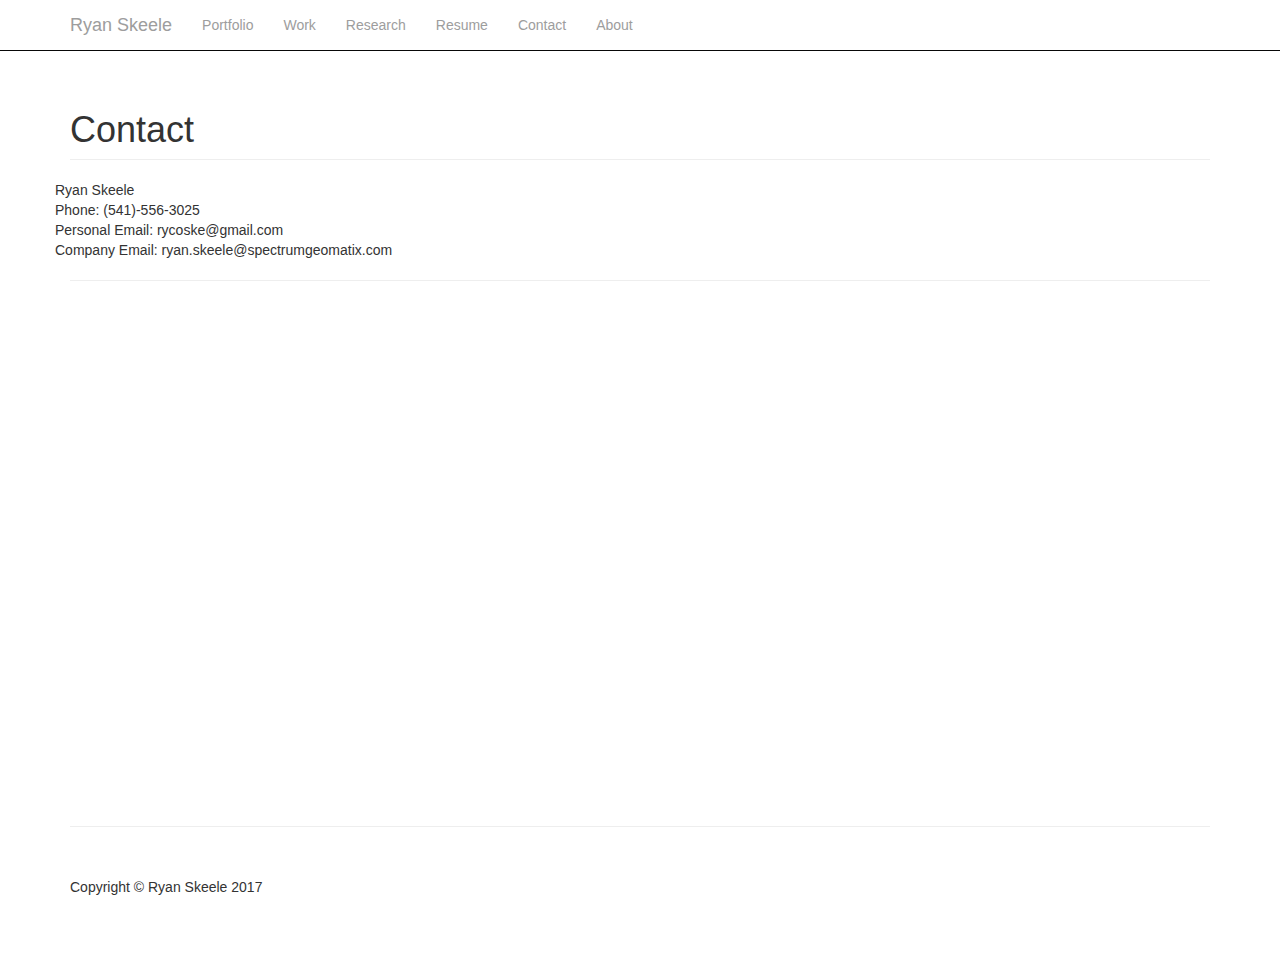
<file: projects/contact.html>
<!DOCTYPE html>
<html lang="en">

<head>

    <meta charset="utf-8">
    <meta http-equiv="X-UA-Compatible" content="IE=edge">
    <meta name="viewport" content="width=device-width, initial-scale=1">
    <meta name="description" content="Research for Ryan Skeele">
    <meta name="author" content="Ryan Skeele">

    <title>Projects Page</title>

    <!-- Bootstrap Core CSS -->
    <link href="css/bootstrap.css" rel="stylesheet">

    <!-- Custom CSS -->
    <link href="css/1-col-portfolio.css" rel="stylesheet">

    <!-- HTML5 Shim and Respond.js IE8 support of HTML5 elements and media queries -->
    <!-- WARNING: Respond.js doesn't work if you view the page via file:// -->
    <!--[if lt IE 9]>
        <script src="https://oss.maxcdn.com/libs/html5shiv/3.7.0/html5shiv.js"></script>
        <script src="https://oss.maxcdn.com/libs/respond.js/1.4.2/respond.min.js"></script>
    <![endif]-->

</head>

<body>

    <!-- Navigation -->
    <nav class="navbar navbar-inverse navbar-fixed-top" role="navigation">
        <div class="container">
            <!-- Brand and toggle get grouped for better mobile display -->
            <div class="navbar-header">
                <button type="button" class="navbar-toggle" data-toggle="collapse" data-target="#bs-example-navbar-collapse-1">
                    <span class="sr-only">Toggle navigation</span>
                    <span class="icon-bar"></span>
                    <span class="icon-bar"></span>
                    <span class="icon-bar"></span>
                </button>
                <a class="navbar-brand" href="../index.html">Ryan Skeele</a>
            </div>
            <!-- Collect the nav links, forms, and other content for toggling -->
            <div class="collapse navbar-collapse" id="bs-example-navbar-collapse-1">
                <ul class="nav navbar-nav">
                    <li>
                        <a href="project.html">Portfolio</a>
                    </li>
                    <li>
                        <a href="work.html">Work</a>
                    </li>
                    <li>
                        <a href="research.html">Research</a>
                    </li>
                    <li>
                        <a href="resume.html">Resume</a>
                    </li>
                    <li>
                        <a href="contact.html">Contact</a>
                    </li>
                    <li>
                        <a href="about.html">About</a>
                    </li>
                </ul>
            </div>
            <!-- /.navbar-collapse -->
        </div>
        <!-- /.container -->
    </nav>

    <!-- Page Content -->
    <div class="container">

        <!-- Page Heading -->
        <div class="row">
            <div class="col-lg-12">
                <h1 class="page-header">Contact</h1>
            </div>
        </div>
        <!-- /.row -->



        <!-- Project One -->
        <div class="row">
	    Ryan Skeele
	    <br>
	    Phone: (541)-556-3025
	    <br>
	    Personal Email: rycoske@gmail.com
	    <br>
	    Company Email: ryan.skeele@spectrumgeomatix.com
	    <br>
        </div>
        <!-- /.row -->

        <hr>


        <!-- Project Two -->
        <div class="row">
	    <iframe width="1000" height="500" frameborder="0" style="border:0"
src="https://www.google.com/maps/embed/v1/place?q=place_id:ChIJfVkBtjGUj4ARwDlpwt50BAc&key=AIzaSyDUN42QT91n410_r75qRwF441r9GbgSg-c" allowfullscreen></iframe>
        </div>
        <!-- /.row -->
        <hr>

        <!-- Footer -->
        <footer>
            <div class="row">
                <div class="col-lg-12">
                    <p>Copyright &copy; Ryan Skeele 2017</p>
                </div>
            </div>
            <!-- /.row -->
        </footer>

    </div>
    <!-- /.container -->

    <!-- jQuery -->
    <script src="js/jquery.js"></script>

    <!-- Bootstrap Core JavaScript -->
    <script src="js/bootstrap.min.js"></script>

</body>

</html>
</file>
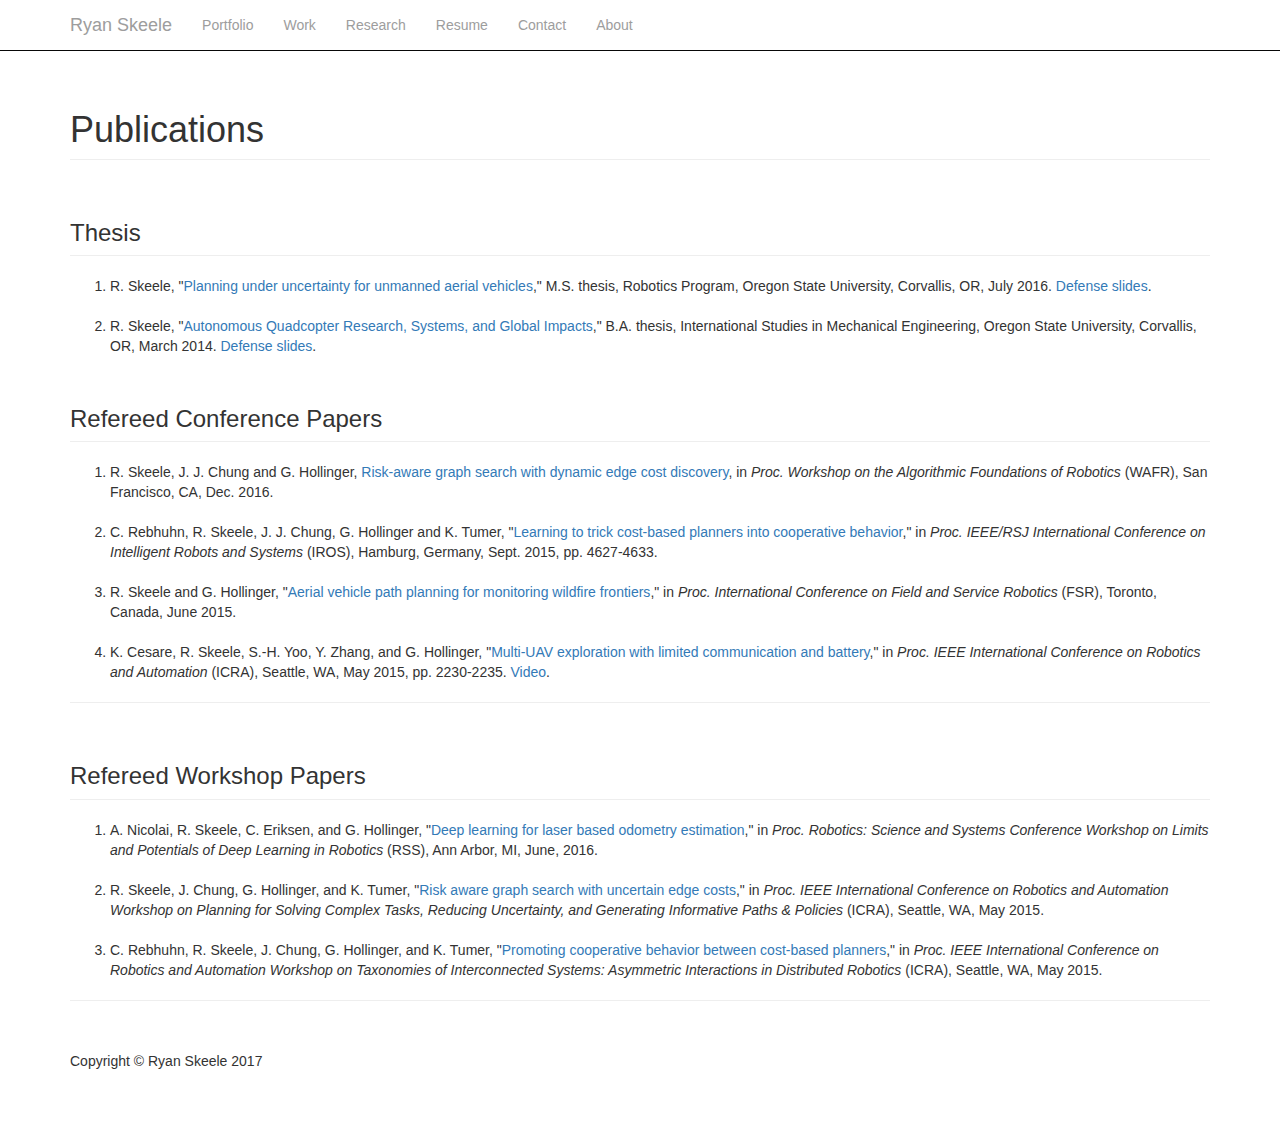
<file: projects/research.html>
<!DOCTYPE html>
<html lang="en">

<head>

    <meta charset="utf-8">
    <meta http-equiv="X-UA-Compatible" content="IE=edge">
    <meta name="viewport" content="width=device-width, initial-scale=1">
    <meta name="description" content="Research for Ryan Skeele">
    <meta name="author" content="Ryan Skeele">

    <title>Projects Page</title>

    <!-- Bootstrap Core CSS -->
    <link href="css/bootstrap.css" rel="stylesheet">

    <!-- Custom CSS -->
    <link href="css/1-col-portfolio.css" rel="stylesheet">

    <!-- HTML5 Shim and Respond.js IE8 support of HTML5 elements and media queries -->
    <!-- WARNING: Respond.js doesn't work if you view the page via file:// -->
    <!--[if lt IE 9]>
        <script src="https://oss.maxcdn.com/libs/html5shiv/3.7.0/html5shiv.js"></script>
        <script src="https://oss.maxcdn.com/libs/respond.js/1.4.2/respond.min.js"></script>
    <![endif]-->

</head>

<body>

    <!-- Navigation -->
    <nav class="navbar navbar-inverse navbar-fixed-top" role="navigation">
        <div class="container">
            <!-- Brand and toggle get grouped for better mobile display -->
            <div class="navbar-header">
                <button type="button" class="navbar-toggle" data-toggle="collapse" data-target="#bs-example-navbar-collapse-1">
                    <span class="sr-only">Toggle navigation</span>
                    <span class="icon-bar"></span>
                    <span class="icon-bar"></span>
                    <span class="icon-bar"></span>
                </button>
                <a class="navbar-brand" href="../index.html">Ryan Skeele</a>
            </div>
            <!-- Collect the nav links, forms, and other content for toggling -->
            <div class="collapse navbar-collapse" id="bs-example-navbar-collapse-1">
                <ul class="nav navbar-nav">
                    <li>
                        <a href="project.html">Portfolio</a>
                    </li>
                    <li>
                        <a href="work.html">Work</a>
                    </li>
                    <li>
                        <a href="research.html">Research</a>
                    </li>
                    <li>
                        <a href="resume.html">Resume</a>
                    </li>
                    <li>
                        <a href="contact.html">Contact</a>
                    </li>
                    <li>
                        <a href="about.html">About</a>
                    </li>
                </ul>

            </div>
            <!-- /.navbar-collapse -->
        </div>
        <!-- /.container -->
    </nav>

    <!-- Page Content -->
    <div class="container">

        <!-- Page Heading -->
        <div class="row">
            <div class="col-lg-12">
                <h1 class="page-header">Publications</h1>
            </div>
        </div>
        <!-- /.row -->

        <!-- Category -->
        <div class="row">
            <div class="col-lg-12">
                <h3 class="page-header">Thesis</h1>
            </div>
        </div>
	<ol>
	    <li>R. Skeele, "<a href="http://research.engr.oregonstate.edu/rdml/sites/research.engr.oregonstate.edu.rdml/files/ryanskeelemastersthesis.pdf" target="_blank">Planning under uncertainty for unmanned aerial vehicles</a>," M.S. thesis, Robotics Program, Oregon State University, Corvallis, OR, July 2016. <a href="http://research.engr.oregonstate.edu/rdml/sites/research.engr.oregonstate.edu.rdml/files/skeeledefense_0.pdf" target="_blank">Defense slides</a>.</li>
	    <br>
	    <li>R. Skeele, "<a href="../skeele_international_degree_thesis.pdf" target="_blank">Autonomous Quadcopter Research, Systems, and Global Impacts</a>," B.A. thesis, International Studies in Mechanical Engineering, Oregon State University, Corvallis, OR, March 2014. <a href="../skeele_international_degree_thesis_slides.pdf" target="_blank">Defense slides</a>.</li>
	</ol>

        <!-- Category -->
        <div class="row">
            <div class="col-lg-12">
                <h3 class="page-header">Refereed Conference Papers</h1>
            </div>
        </div>



        <!-- Project One -->
	<ol>
	    <li>
	        R. Skeele, J. J. Chung and G. Hollinger, <a href="http://research.engr.oregonstate.edu/rdml/sites/research.engr.oregonstate.edu.rdml/files/rags-wafr.pdf" target="_blank">Risk-aware graph search with dynamic edge cost discovery</a>, in <em> Proc. Workshop on the Algorithmic Foundations of Robotics</em> (WAFR), San Francisco, CA, Dec. 2016.</li>
	    <br>
	    <li>C. Rebhuhn, R. Skeele, J. J. Chung, G. Hollinger and K. Tumer, "<a href="http://research.engr.oregonstate.edu/rdml/sites/research.engr.oregonstate.edu.rdml/files/rebhuhniros15.pdf" target="_blank">Learning to trick cost-based planners into cooperative behavior</a>," in <em>Proc. IEEE/RSJ International Conference on Intelligent Robots and Systems</em> (IROS), Hamburg, Germany, Sept. 2015, pp.&nbsp;4627-4633.</li>
	    <br>
	    <li>R. Skeele and G. Hollinger, "<a href="http://research.engr.oregonstate.edu/rdml/sites/research.engr.oregonstate.edu.rdml/files/uav_wildfire_final.pdf" target="_blank">Aerial vehicle path planning for monitoring wildfire frontiers</a>," in <em>Proc. International Conference on Field and Service Robotics</em> (FSR), Toronto, Canada, June 2015.</li>
	    <br>
	    <li>K. Cesare, R. Skeele, S.-H. Yoo, Y. Zhang, and G. Hollinger, "<a href="http://research.engr.oregonstate.edu/rdml/sites/research.engr.oregonstate.edu.rdml/files/cesareicra15final.pdf" target="_blank">Multi-UAV exploration with limited communication and battery</a>," in <em>Proc. IEEE International Conference on Robotics and Automation</em> (ICRA), Seattle, WA, May 2015, pp. 2230-2235. <a href="http://research.engr.oregonstate.edu/rdml/sites/research.engr.oregonstate.edu.rdml/files/icra15_0725_vi_fi.mp4" target="_blank">Video</a>.</li>
        </ol>

        <hr>

        <!-- Category -->
        <div class="row">
            <div class="col-lg-12">
                <h3 class="page-header">Refereed Workshop Papers</h1>
            </div>
        </div>
	<ol>
	    <li>A. Nicolai, R. Skeele, C. Eriksen, and G. Hollinger, "<a href="http://research.engr.oregonstate.edu/rdml/sites/research.engr.oregonstate.edu.rdml/files/final_deep_learning_lidar_odometry.pdf" target="_blank">Deep learning for laser based odometry estimation</a>," in <em>Proc. Robotics: Science and Systems Conference Workshop on Limits and Potentials of Deep Learning in Robotics</em> (RSS), Ann Arbor, MI, June, 2016.</li>
	    <br>
	    <li>R. Skeele, J. Chung, G. Hollinger, and K. Tumer, "<a href="http://research.engr.oregonstate.edu/rdml/sites/research.engr.oregonstate.edu.rdml/files/risk-aware-graph.pdf" target="_blank">Risk aware graph search with uncertain edge costs</a>," in <em>Proc. IEEE International Conference on Robotics and Automation Workshop on Planning for Solving Complex Tasks, Reducing Uncertainty, and Generating Informative Paths &amp; Policies</em> (ICRA), Seattle, WA, May 2015.</li>
	    <br>
	    <li>C. Rebhuhn, R. Skeele, J. Chung, G. Hollinger, and K. Tumer, "<a href="http://research.engr.oregonstate.edu/rdml/sites/research.engr.oregonstate.edu.rdml/files/rebhuhn.pdf" target="_blank">Promoting cooperative behavior between cost-based planners</a>," in <em>Proc. IEEE International Conference on Robotics and Automation Workshop on Taxonomies of Interconnected Systems: Asymmetric Interactions in Distributed Robotics</em> (ICRA), Seattle, WA, May 2015.</li>

	</ol>

        <hr>

        <!-- Footer -->
        <footer>
            <div class="row">
                <div class="col-lg-12">
                    <p>Copyright &copy; Ryan Skeele 2017</p>
                </div>
            </div>
            <!-- /.row -->
        </footer>

    </div>
    <!-- /.container -->

    <!-- jQuery -->
    <script src="js/jquery.js"></script>

    <!-- Bootstrap Core JavaScript -->
    <script src="js/bootstrap.min.js"></script>

</body>

</html>
</file>
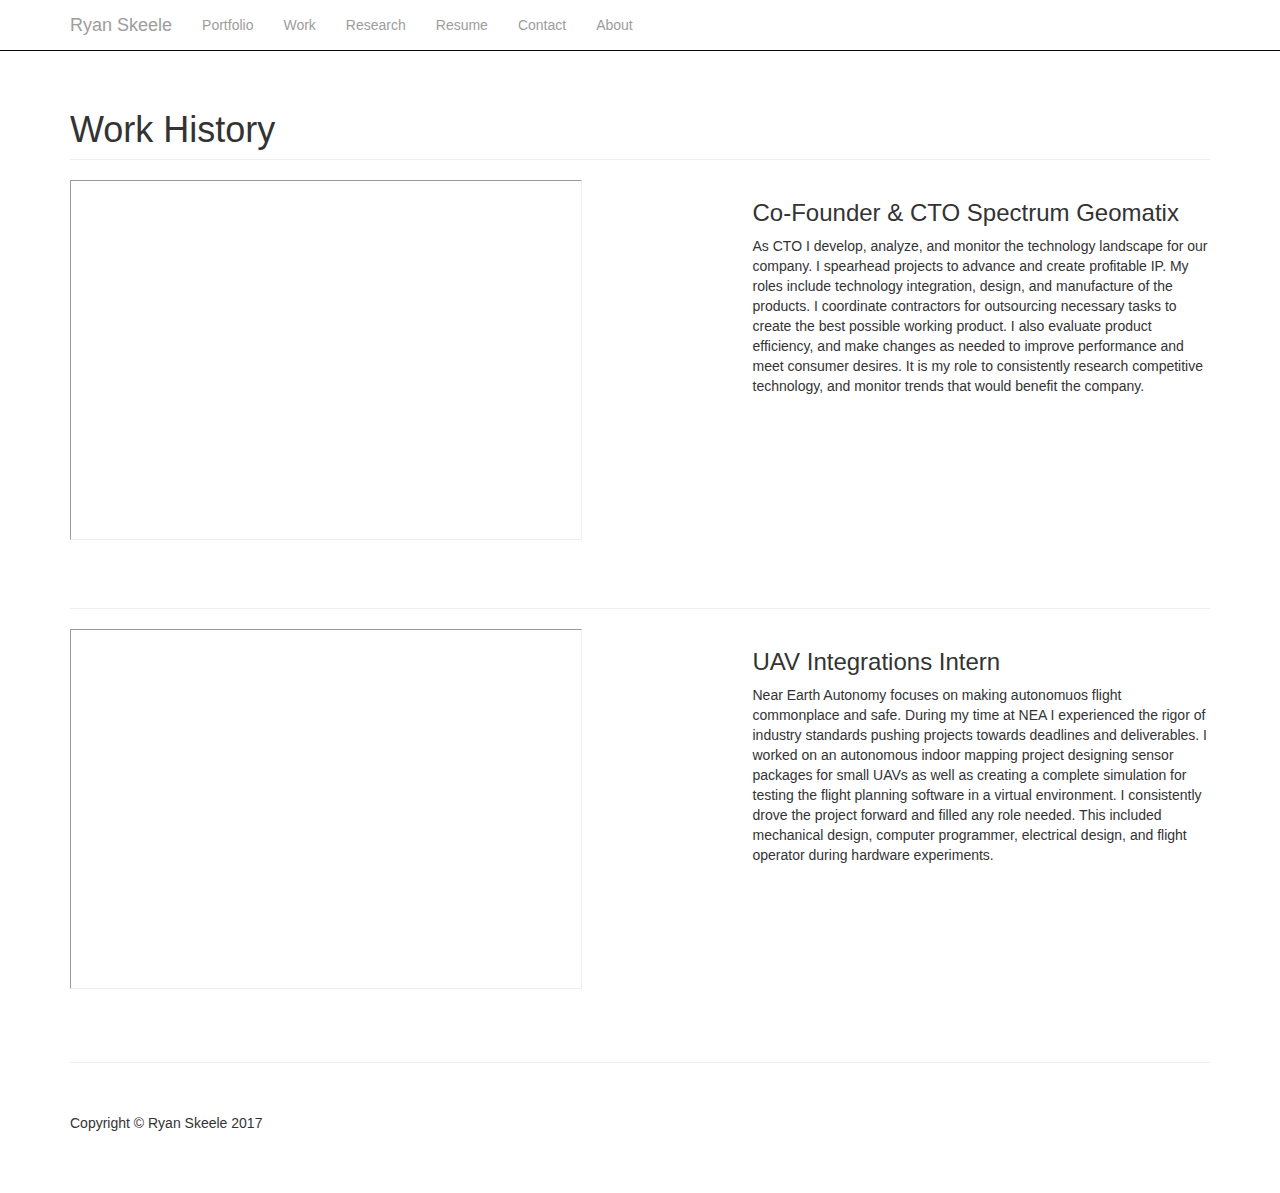
<file: projects/work.html>
<!DOCTYPE html>
<html lang="en">

<head>

    <meta charset="utf-8">
    <meta http-equiv="X-UA-Compatible" content="IE=edge">
    <meta name="viewport" content="width=device-width, initial-scale=1">
    <meta name="description" content="Projects for Ryan Skeele">
    <meta name="author" content="Ryan Skeele">

    <title>Work History</title>

    <!-- Bootstrap Core CSS -->
    <link href="css/bootstrap.css" rel="stylesheet">

    <!-- Custom CSS -->
    <link href="css/1-col-portfolio.css" rel="stylesheet">

    <!-- HTML5 Shim and Respond.js IE8 support of HTML5 elements and media queries -->
    <!-- WARNING: Respond.js doesn't work if you view the page via file:// -->
    <!--[if lt IE 9]>
        <script src="https://oss.maxcdn.com/libs/html5shiv/3.7.0/html5shiv.js"></script>
        <script src="https://oss.maxcdn.com/libs/respond.js/1.4.2/respond.min.js"></script>
    <![endif]-->

</head>

<body>

    <!-- Navigation -->
    <nav class="navbar navbar-inverse navbar-fixed-top" role="navigation">
        <div class="container">
            <!-- Brand and toggle get grouped for better mobile display -->
            <div class="navbar-header">
                <button type="button" class="navbar-toggle" data-toggle="collapse" data-target="#bs-example-navbar-collapse-1">
                    <span class="sr-only">Toggle navigation</span>
                    <span class="icon-bar"></span>
                    <span class="icon-bar"></span>
                    <span class="icon-bar"></span>
                </button>
                <a class="navbar-brand" href="../index.html">Ryan Skeele</a>
            </div>
            <!-- Collect the nav links, forms, and other content for toggling -->
            <div class="collapse navbar-collapse" id="bs-example-navbar-collapse-1">
                <ul class="nav navbar-nav">
                    <li>
                        <a href="project.html">Portfolio</a>
                    </li>
                    <li>
                        <a href="work.html">Work</a>
                    </li>
                    <li>
                        <a href="research.html">Research</a>
                    </li>
                    <li>
                        <a href="resume.html">Resume</a>
                    </li>
                    <li>
                        <a href="contact.html">Contact</a>
                    </li>
                    <li>
                        <a href="about.html">About</a>
                    </li>
                </ul>
            </div>
            <!-- /.navbar-collapse -->
        </div>
        <!-- /.container -->
    </nav>

    <!-- Page Content -->
    <div class="container">

        <!-- Page Heading -->
        <div class="row">
            <div class="col-lg-12">
                <h1 class="page-header">Work History</h1>
            </div>
        </div>
        <!-- /.row -->

         <!-- Work One -->
        <div class="row">
            <div class="col-md-7">
                <a href="http://www.spectrumgeomatix.com" >
		    <iframe width="1024" height="720" src="http://www.spectrumgeomatix.com" name="myFrame" style="-moz-transform-origin: top left; -webkit-transform-origin: top left; -o-transform-origin: top left; -ms-transform-origin: top left; transform-origin: top left; -webkit-transform:scale(0.5); -moz-transform-scale(0.5); display:block; margin-bottom:-312px; !important"></iframe>
                </a>
            </div>
            <div class="col-md-5">
                <h3>Co-Founder & CTO Spectrum Geomatix</h3>
                <p> As CTO I develop, analyze, and monitor the technology landscape for our company. I spearhead projects to advance and create profitable IP. My roles include technology integration, design, and manufacture of the products. I coordinate contractors for outsourcing necessary tasks to create the best possible working product. I also evaluate product efficiency, and make changes as needed to improve performance and meet consumer desires. It is my role to consistently research competitive technology, and monitor trends that would benefit the company.   </p>
            </div>
        </div>
        <!-- /.row -->

        <hr>
         <!-- Work Two -->
        <div class="row">
            <div class="col-md-7">
                <a href="http://www.nearearth.aero" >
		    <iframe width="1024" height="720" src="http://www.nearearth.aero" name="myFrame" style="-moz-transform-origin: top left; -webkit-transform-origin: top left; -o-transform-origin: top left; -ms-transform-origin: top left; transform-origin: top left; -webkit-transform:scale(0.5);-moz-transform-scale(0.5); margin-bottom:-312px;"></iframe>
                </a>
            </div>
            <div class="col-md-5">
                <h3>UAV Integrations Intern</h3>
                <p>Near Earth Autonomy focuses on making autonomuos flight commonplace and safe. During my time at NEA I experienced the rigor of industry standards pushing projects towards deadlines and deliverables. I worked on an autonomous indoor mapping project designing sensor packages for small UAVs as well as creating a complete simulation for testing the flight planning software in a virtual environment. I consistently drove the project forward and filled any role needed. This included mechanical design, computer programmer, electrical design, and flight operator during hardware experiments.</p>
            </div>
        </div>
        <!-- /.row -->

        <hr>

        <!-- Footer -->
        <footer>
            <div class="row">
                <div class="col-lg-12">
                    <p>Copyright &copy; Ryan Skeele 2017</p>
                </div>
            </div>
            <!-- /.row -->
        </footer>

    </div>
    <!-- /.container -->

    <!-- jQuery -->
    <script src="js/jquery.js"></script>

    <!-- Bootstrap Core JavaScript -->
    <script src="js/bootstrap.min.js"></script>

</body>

</html>
</file>
<file: css/index.css>
body {
    color: #666;
    font-family: "Helvetica Neue", Helvetica, Arial, sans-serif;
    font-size: 24px;
    margin: 0;
    text-shadow: 0px 0px 1px #ccc;
}
a {
    color: #000000;
    text-decoration: none;
}
.block {
    position: absolute;
    width: 800px;
    height: 400px;
    margin-left: -400px;
    margin-top: -200px;
    left: 50%;
    top: 50%;
    text-align: center;
}
.subblock {
    position: relative;
    width: 400px;
    margin-left: -200px;
    left: 50%;
    text-align: left;
}
#footer {
    position: absolute;
    width: 500px;
    margin-left: -250px;
    left: 50%;
    bottom: 20px;
    text-align: center;
    font-family: "Helvetica Neue", Helvetica, Arial, sans-serif;
    font-size: 20px;
    text-shadow: 0px 0px 1px #ccc;
}
#footer a{
    color: #999;
    text-decoration: none;
}

p#name {
    font-size: 30px;
}
p#projlist {
    font-size: 54px;
    word-spacing: 20px;
}
p#align {
    font-size: 54px;
    word-spacing: 20px;
    text-align: center;
}

p#slogan {
    font-size: 20px;
}
.hiddenlink {
    color: #000; /* same color as the surrounding text */
      text-decoration: none; /* to remove the underline */
        cursor: text; /* to make the cursor stay as a text cursor, not the hand */
}
.sublink {
    color: #666 !important;
    border: 1px #000;
    padding: 2px;
    margin: 5px;
    border-radius: 5px;
}
.titlelink {
    color: #666 !important;
    text-decoration: none;

}
</file>
<file: projects/css/1-col-portfolio.css>
/*!
 * Start Bootstrap - 1 Col Portfolio (http://startbootstrap.com/)
 * Copyright 2013-2016 Start Bootstrap
 * Licensed under MIT (https://github.com/BlackrockDigital/startbootstrap/blob/gh-pages/LICENSE)
 */

body {
    padding-top: 70px; /* Required padding for .navbar-fixed-top. Remove if using .navbar-static-top. Change if height of navigation changes. */
}

footer {
    margin: 50px 0;
}
</file>
